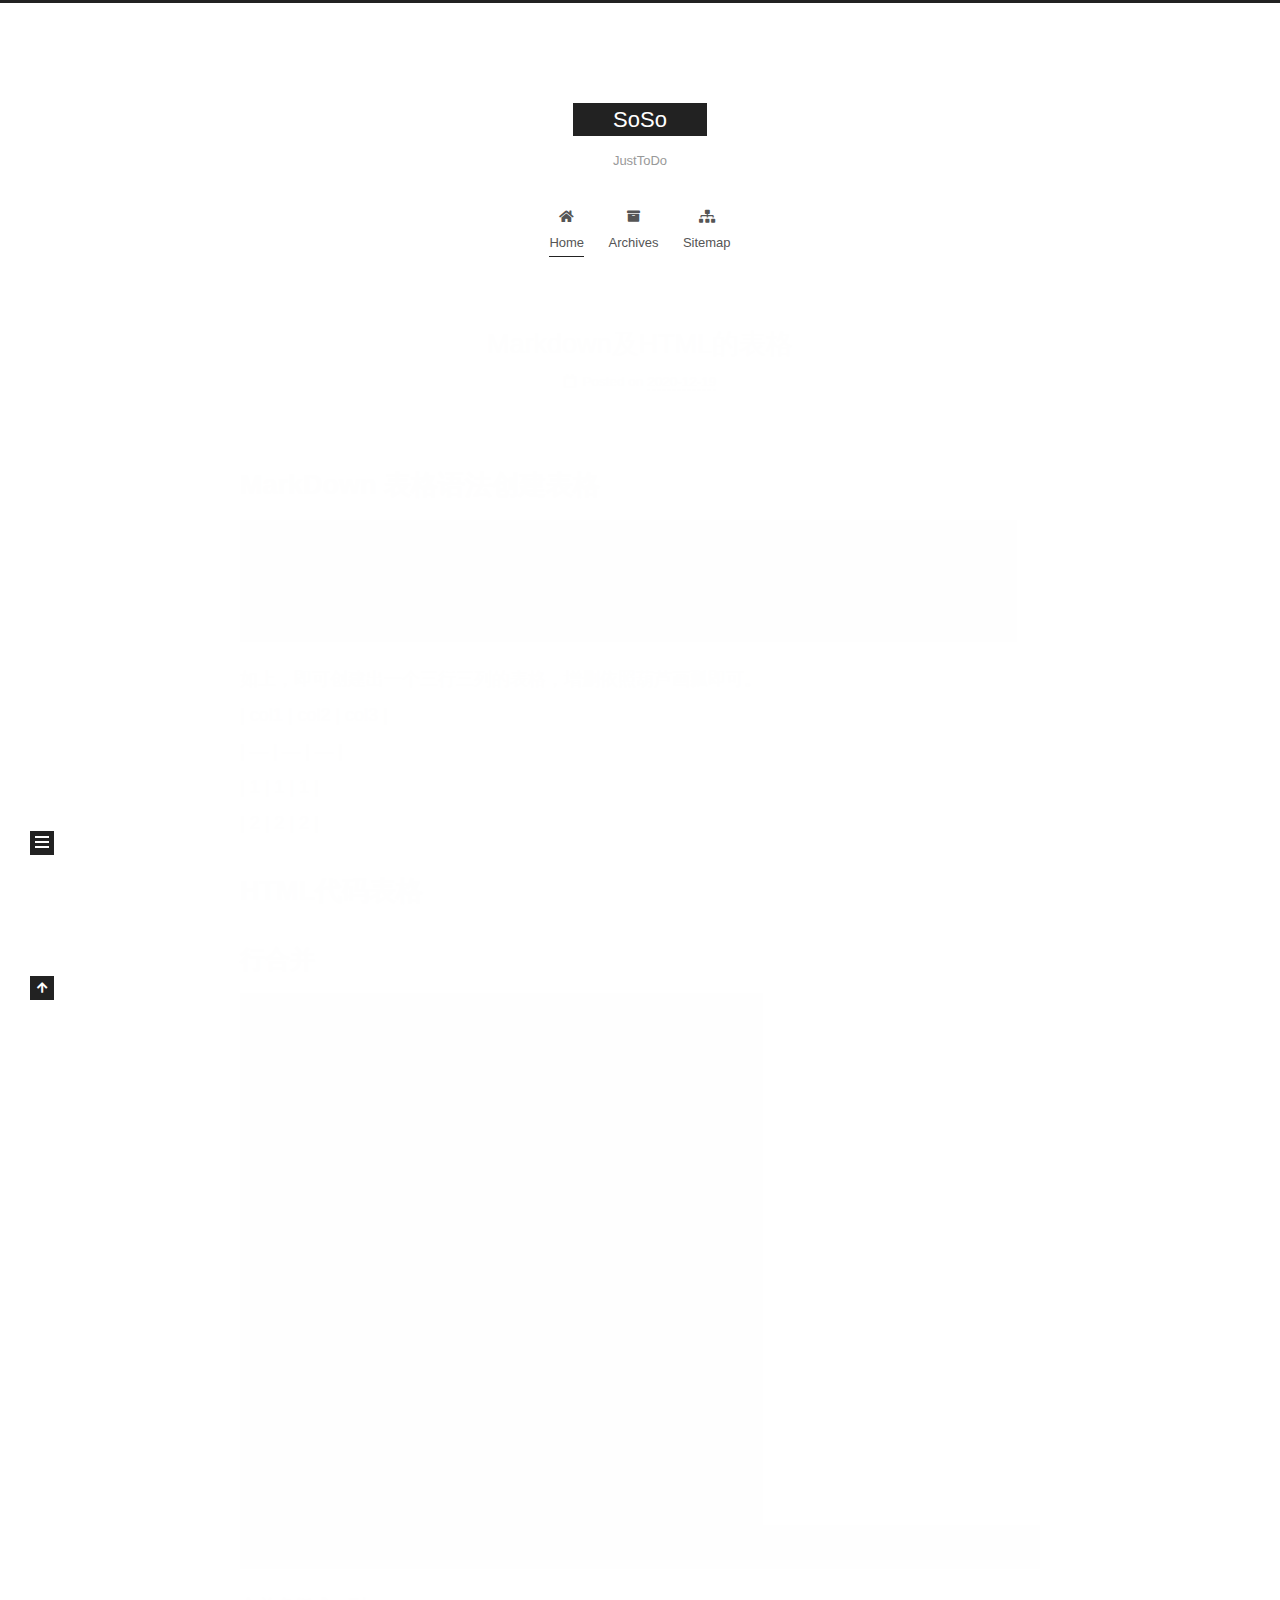
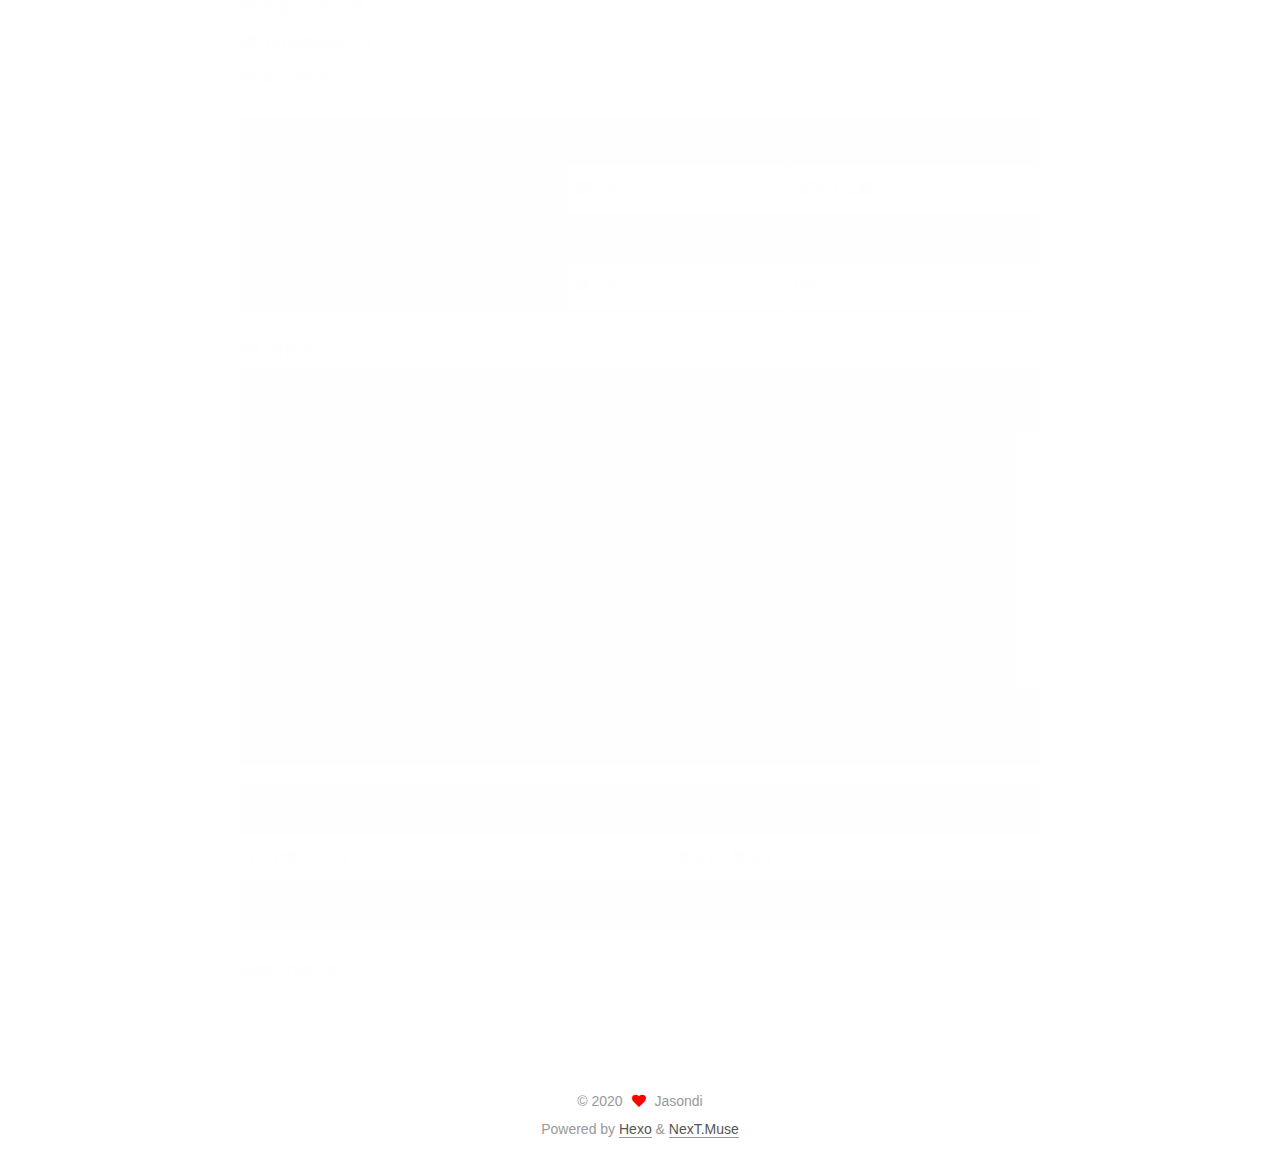
<file: index.html>
<!DOCTYPE html>
<html lang="en">
<head>
  <meta charset="UTF-8">
<meta name="viewport" content="width=device-width, initial-scale=1, maximum-scale=2">
<meta name="theme-color" content="#222">
<meta name="generator" content="Hexo 5.3.0">
  <link rel="apple-touch-icon" sizes="180x180" href="/images/apple-touch-icon-next.png">
  <link rel="icon" type="image/png" sizes="32x32" href="/images/favicon-32x32-next.png">
  <link rel="icon" type="image/png" sizes="16x16" href="/images/favicon-16x16-next.png">
  <link rel="mask-icon" href="/images/logo.svg" color="#222">

<link rel="stylesheet" href="/css/main.css">


<link rel="stylesheet" href="/lib/font-awesome/css/all.min.css">

<script id="hexo-configurations">
    var NexT = window.NexT || {};
    var CONFIG = {"hostname":"hexo.jasondi.xyz","root":"/","scheme":"Muse","version":"7.8.0","exturl":false,"sidebar":{"position":"left","display":"post","padding":18,"offset":12,"onmobile":false},"copycode":{"enable":false,"show_result":false,"style":null},"back2top":{"enable":true,"sidebar":false,"scrollpercent":false},"bookmark":{"enable":false,"color":"#222","save":"auto"},"fancybox":false,"mediumzoom":false,"lazyload":false,"pangu":false,"comments":{"style":"tabs","active":"gitalk","storage":true,"lazyload":false,"nav":null,"activeClass":"gitalk"},"algolia":{"hits":{"per_page":10},"labels":{"input_placeholder":"Search for Posts","hits_empty":"We didn't find any results for the search: ${query}","hits_stats":"${hits} results found in ${time} ms"}},"localsearch":{"enable":false,"trigger":"auto","top_n_per_article":1,"unescape":false,"preload":false},"motion":{"enable":true,"async":false,"transition":{"post_block":"fadeIn","post_header":"slideDownIn","post_body":"slideDownIn","coll_header":"slideLeftIn","sidebar":"slideUpIn"}}};
  </script>

  <meta property="og:type" content="website">
<meta property="og:title" content="SoSo">
<meta property="og:url" content="https://hexo.jasondi.xyz/index.html">
<meta property="og:site_name" content="SoSo">
<meta property="og:locale" content="en_US">
<meta property="article:author" content="Jasondi">
<meta name="twitter:card" content="summary">

<link rel="canonical" href="https://hexo.jasondi.xyz/">


<script id="page-configurations">
  // https://hexo.io/docs/variables.html
  CONFIG.page = {
    sidebar: "",
    isHome : true,
    isPost : false,
    lang   : 'en'
  };
</script>

  <title>SoSo</title>
  






  <noscript>
  <style>
  .use-motion .brand,
  .use-motion .menu-item,
  .sidebar-inner,
  .use-motion .post-block,
  .use-motion .pagination,
  .use-motion .comments,
  .use-motion .post-header,
  .use-motion .post-body,
  .use-motion .collection-header { opacity: initial; }

  .use-motion .site-title,
  .use-motion .site-subtitle {
    opacity: initial;
    top: initial;
  }

  .use-motion .logo-line-before i { left: initial; }
  .use-motion .logo-line-after i { right: initial; }
  </style>
</noscript>

</head>

<body itemscope itemtype="http://schema.org/WebPage">
  <div class="container use-motion">
    <div class="headband"></div>

    <header class="header" itemscope itemtype="http://schema.org/WPHeader">
      <div class="header-inner"><div class="site-brand-container">
  <div class="site-nav-toggle">
    <div class="toggle" aria-label="Toggle navigation bar">
      <span class="toggle-line toggle-line-first"></span>
      <span class="toggle-line toggle-line-middle"></span>
      <span class="toggle-line toggle-line-last"></span>
    </div>
  </div>

  <div class="site-meta">

    <a href="/" class="brand" rel="start">
      <span class="logo-line-before"><i></i></span>
      <h1 class="site-title">SoSo</h1>
      <span class="logo-line-after"><i></i></span>
    </a>
      <p class="site-subtitle" itemprop="description">JustToDo</p>
  </div>

  <div class="site-nav-right">
    <div class="toggle popup-trigger">
    </div>
  </div>
</div>




<nav class="site-nav">
  <ul id="menu" class="main-menu menu">
        <li class="menu-item menu-item-home">

    <a href="/" rel="section"><i class="fa fa-home fa-fw"></i>Home</a>

  </li>
        <li class="menu-item menu-item-archives">

    <a href="/archives/" rel="section"><i class="fa fa-archive fa-fw"></i>Archives</a>

  </li>
        <li class="menu-item menu-item-sitemap">

    <a href="/sitemap.xml" rel="section"><i class="fa fa-sitemap fa-fw"></i>Sitemap</a>

  </li>
  </ul>
</nav>




</div>
    </header>

    
  <div class="back-to-top">
    <i class="fa fa-arrow-up"></i>
    <span>0%</span>
  </div>


    <main class="main">
      <div class="main-inner">
        <div class="content-wrap">
          

          <div class="content index posts-expand">
            
      
  
  
  <article itemscope itemtype="http://schema.org/Article" class="post-block" lang="en">
    <link itemprop="mainEntityOfPage" href="https://hexo.jasondi.xyz/2020/12/19/Markdown%E5%8F%8AHTML%E7%9A%84%E8%A1%A8%E6%A0%BC/">

    <span hidden itemprop="author" itemscope itemtype="http://schema.org/Person">
      <meta itemprop="image" content="/images/avatar.gif">
      <meta itemprop="name" content="Jasondi">
      <meta itemprop="description" content="">
    </span>

    <span hidden itemprop="publisher" itemscope itemtype="http://schema.org/Organization">
      <meta itemprop="name" content="SoSo">
    </span>
      <header class="post-header">
        <h2 class="post-title" itemprop="name headline">
          
            <a href="/2020/12/19/Markdown%E5%8F%8AHTML%E7%9A%84%E8%A1%A8%E6%A0%BC/" class="post-title-link" itemprop="url">Markdown及HTML的表格</a>
        </h2>

        <div class="post-meta">
            <span class="post-meta-item">
              <span class="post-meta-item-icon">
                <i class="far fa-calendar"></i>
              </span>
              <span class="post-meta-item-text">Posted on</span>
              

              <time title="Created: 2020-12-19 17:04:37 / Modified: 17:18:45" itemprop="dateCreated datePublished" datetime="2020-12-19T17:04:37+08:00">2020-12-19</time>
            </span>

          

        </div>
      </header>

    
    
    
    <div class="post-body" itemprop="articleBody">

      
          <h1 id="MarkDown-表格语法创建表格"><a href="#MarkDown-表格语法创建表格" class="headerlink" title="MarkDown 表格语法创建表格"></a>MarkDown 表格语法创建表格</h1><figure class="highlight plain"><table><tr><td class="gutter"><pre><span class="line">1</span><br><span class="line">2</span><br><span class="line">3</span><br><span class="line">4</span><br></pre></td><td class="code"><pre><span class="line">| col1 | col2 | col3 |</span><br><span class="line">| --- | --- | --- |</span><br><span class="line">| 1 | 1 | 1 |</span><br><span class="line">| 2 | 2 | 2 |</span><br></pre></td></tr></table></figure>
<p>如上，即可创建出一个三行三列的表格，增删依照葫芦画瓢即可。<br>| col1 | col2 | col3 |<br>| — | — | — |<br>| 1 | 1 | 1 |<br>| 2 | 2 | 2 |</p>
<h1 id="HTML代码表格"><a href="#HTML代码表格" class="headerlink" title="HTML代码表格"></a>HTML代码表格</h1><h2 id="行合并"><a href="#行合并" class="headerlink" title="行合并"></a>行合并</h2><figure class="highlight plain"><table><tr><td class="gutter"><pre><span class="line">1</span><br><span class="line">2</span><br><span class="line">3</span><br><span class="line">4</span><br><span class="line">5</span><br><span class="line">6</span><br><span class="line">7</span><br><span class="line">8</span><br><span class="line">9</span><br><span class="line">10</span><br><span class="line">11</span><br><span class="line">12</span><br><span class="line">13</span><br><span class="line">14</span><br><span class="line">15</span><br><span class="line">16</span><br><span class="line">17</span><br><span class="line">18</span><br><span class="line">19</span><br><span class="line">20</span><br><span class="line">21</span><br><span class="line">22</span><br></pre></td><td class="code"><pre><span class="line">&lt;table&gt;</span><br><span class="line">    &lt;tr&gt;</span><br><span class="line">        &lt;td rowspan&#x3D;&quot;7&quot;&gt; 合并多行成一列：&lt;br &#x2F;&gt;</span><br><span class="line">            使用rowspan&#x3D;&quot;n&quot; &lt;br &#x2F;&gt;</span><br><span class="line">            跨 n 行合并&lt;br &#x2F;&gt;</span><br><span class="line">        &lt;&#x2F;td&gt;</span><br><span class="line">        &lt;td&gt;文件标识：&lt;&#x2F;td&gt;</span><br><span class="line">        &lt;td&gt;内容&lt;&#x2F;td&gt;</span><br><span class="line">    &lt;&#x2F;tr&gt;</span><br><span class="line">    &lt;tr&gt;</span><br><span class="line">        &lt;td&gt;第一行：&lt;&#x2F;td&gt;</span><br><span class="line">        &lt;td&gt;该写什么呢？&lt;&#x2F;td&gt;</span><br><span class="line">    &lt;&#x2F;tr&gt;</span><br><span class="line">    &lt;tr&gt;</span><br><span class="line">        &lt;td&gt;第二行：&lt;&#x2F;td&gt;</span><br><span class="line">        &lt;td&gt;随便写吧！&lt;&#x2F;td&gt;</span><br><span class="line">    &lt;&#x2F;tr&gt;</span><br><span class="line">    &lt;tr&gt;</span><br><span class="line">        &lt;td&gt;第三行：&lt;&#x2F;td&gt;</span><br><span class="line">        &lt;td&gt;OK了！&lt;&#x2F;td&gt;</span><br><span class="line">    &lt;&#x2F;tr&gt;</span><br><span class="line">&lt;&#x2F;table&gt;</span><br></pre></td></tr></table></figure>
<p>合并多行成一列：<br>使用rowspan=”n”<br>跨 n 行合并</p>
<table>
    <tr>
        <td rowspan="7"> 合并多行成一列：<br />
            使用rowspan="n" <br />
            跨 n 行合并<br />
        </td>
        <td>文件标识：</td>
        <td>内容</td>
    </tr>
    <tr>
        <td>第一行：</td>
        <td>该写什么呢？</td>
    </tr>
    <tr>
        <td>第二行：</td>
        <td>随便写吧！</td>
    </tr>
    <tr>
        <td>第三行：</td>
        <td>OK了！</td>
    </tr>
</table>
## 列合并
<figure class="highlight plain"><table><tr><td class="gutter"><pre><span class="line">1</span><br><span class="line">2</span><br><span class="line">3</span><br><span class="line">4</span><br><span class="line">5</span><br><span class="line">6</span><br><span class="line">7</span><br><span class="line">8</span><br><span class="line">9</span><br><span class="line">10</span><br><span class="line">11</span><br><span class="line">12</span><br><span class="line">13</span><br><span class="line">14</span><br><span class="line">15</span><br></pre></td><td class="code"><pre><span class="line">&lt;table&gt;</span><br><span class="line">    &lt;tr&gt;</span><br><span class="line">        &lt;td bgcolor&#x3D;#FF69B4&gt;第一列&lt;&#x2F;td&gt; </span><br><span class="line">        &lt;td&gt;第二列&lt;&#x2F;td&gt;</span><br><span class="line">        &lt;td&gt;第三列&lt;&#x2F;td&gt; </span><br><span class="line">   &lt;&#x2F;tr&gt;</span><br><span class="line">    &lt;tr&gt;</span><br><span class="line">        &lt;td colspan&#x3D;&quot;2&quot;bgcolor&#x3D;#7B68EE&gt;合并第1，2列&lt;&#x2F;td&gt;</span><br><span class="line">        &lt;td&gt;第2行，第3列&lt;&#x2F;td    </span><br><span class="line">    &lt;&#x2F;tr&gt;</span><br><span class="line">    &lt;tr&gt;</span><br><span class="line">        &lt;td colspan&#x3D;&quot;2&quot; bgcolor&#x3D;#ADFF2F&gt;合并第1，2列&lt;&#x2F;td&gt;</span><br><span class="line">        &lt;td&gt;第3行，第3列&lt;&#x2F;td    </span><br><span class="line">    &lt;&#x2F;tr&gt;</span><br><span class="line">&lt;&#x2F;table&gt;</span><br></pre></td></tr></table></figure>
<table>
    <tr>
        <td>第一列</td> 
        <td>第二列</td>
        <td>第三列</td> 
   </tr>
    <tr>
        <td colspan="2">合并第1，2列</td>
        <td>第2行，第3列</td    
    </tr>
    <tr>
        <td colspan="2">合并第1，2列</td>
        <td>第3行，第3列</td    
    </tr>
</table>
End Thanks！
      
    </div>

    
    
    
      <footer class="post-footer">
        <div class="post-eof"></div>
      </footer>
  </article>
  
  
  


  



          </div>
          

<script>
  window.addEventListener('tabs:register', () => {
    let { activeClass } = CONFIG.comments;
    if (CONFIG.comments.storage) {
      activeClass = localStorage.getItem('comments_active') || activeClass;
    }
    if (activeClass) {
      let activeTab = document.querySelector(`a[href="#comment-${activeClass}"]`);
      if (activeTab) {
        activeTab.click();
      }
    }
  });
  if (CONFIG.comments.storage) {
    window.addEventListener('tabs:click', event => {
      if (!event.target.matches('.tabs-comment .tab-content .tab-pane')) return;
      let commentClass = event.target.classList[1];
      localStorage.setItem('comments_active', commentClass);
    });
  }
</script>

        </div>
          
  
  <div class="toggle sidebar-toggle">
    <span class="toggle-line toggle-line-first"></span>
    <span class="toggle-line toggle-line-middle"></span>
    <span class="toggle-line toggle-line-last"></span>
  </div>

  <aside class="sidebar">
    <div class="sidebar-inner">

      <ul class="sidebar-nav motion-element">
        <li class="sidebar-nav-toc">
          Table of Contents
        </li>
        <li class="sidebar-nav-overview">
          Overview
        </li>
      </ul>

      <!--noindex-->
      <div class="post-toc-wrap sidebar-panel">
      </div>
      <!--/noindex-->

      <div class="site-overview-wrap sidebar-panel">
        <div class="site-author motion-element" itemprop="author" itemscope itemtype="http://schema.org/Person">
  <p class="site-author-name" itemprop="name">Jasondi</p>
  <div class="site-description" itemprop="description"></div>
</div>
<div class="site-state-wrap motion-element">
  <nav class="site-state">
      <div class="site-state-item site-state-posts">
          <a href="/archives/">
        
          <span class="site-state-item-count">1</span>
          <span class="site-state-item-name">posts</span>
        </a>
      </div>
      <div class="site-state-item site-state-tags">
        <span class="site-state-item-count">1</span>
        <span class="site-state-item-name">tags</span>
      </div>
  </nav>
</div>



      </div>

    </div>
  </aside>
  <div id="sidebar-dimmer"></div>


      </div>
    </main>

    <footer class="footer">
      <div class="footer-inner">
        

        

<div class="copyright">
  
  &copy; 
  <span itemprop="copyrightYear">2020</span>
  <span class="with-love">
    <i class="fa fa-heart"></i>
  </span>
  <span class="author" itemprop="copyrightHolder">Jasondi</span>
</div>
  <div class="powered-by">Powered by <a href="https://hexo.io/" class="theme-link" rel="noopener" target="_blank">Hexo</a> & <a href="https://muse.theme-next.org/" class="theme-link" rel="noopener" target="_blank">NexT.Muse</a>
  </div>

        








      </div>
    </footer>
  </div>

  
  <script src="/lib/anime.min.js"></script>
  <script src="/lib/velocity/velocity.min.js"></script>
  <script src="/lib/velocity/velocity.ui.min.js"></script>

<script src="/js/utils.js"></script>

<script src="/js/motion.js"></script>


<script src="/js/schemes/muse.js"></script>


<script src="/js/next-boot.js"></script>




  















  

  


</body>
</html>
</file>
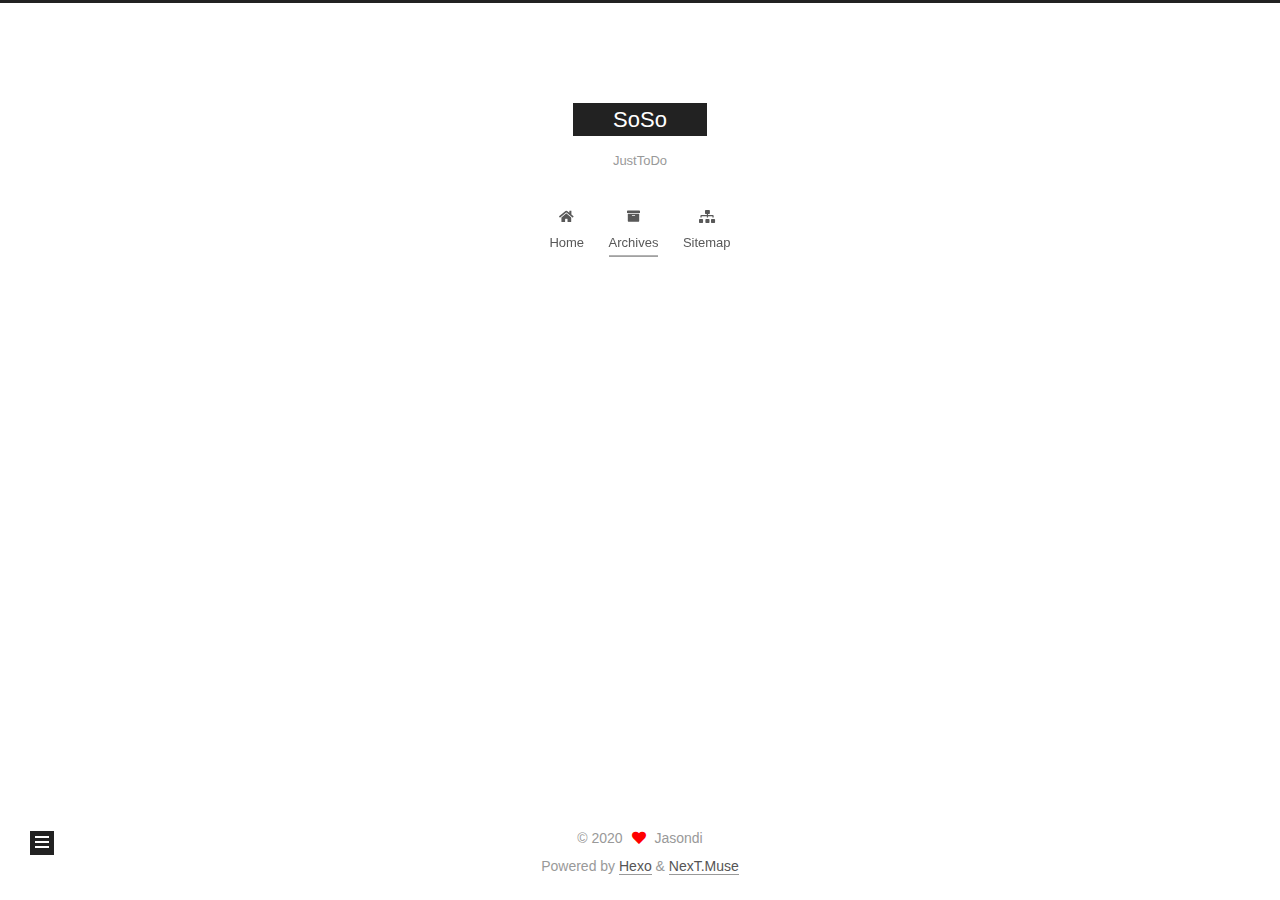
<file: archives/index.html>
<!DOCTYPE html>
<html lang="en">
<head>
  <meta charset="UTF-8">
<meta name="viewport" content="width=device-width, initial-scale=1, maximum-scale=2">
<meta name="theme-color" content="#222">
<meta name="generator" content="Hexo 5.3.0">
  <link rel="apple-touch-icon" sizes="180x180" href="/images/apple-touch-icon-next.png">
  <link rel="icon" type="image/png" sizes="32x32" href="/images/favicon-32x32-next.png">
  <link rel="icon" type="image/png" sizes="16x16" href="/images/favicon-16x16-next.png">
  <link rel="mask-icon" href="/images/logo.svg" color="#222">

<link rel="stylesheet" href="/css/main.css">


<link rel="stylesheet" href="/lib/font-awesome/css/all.min.css">

<script id="hexo-configurations">
    var NexT = window.NexT || {};
    var CONFIG = {"hostname":"hexo.jasondi.xyz","root":"/","scheme":"Muse","version":"7.8.0","exturl":false,"sidebar":{"position":"left","display":"post","padding":18,"offset":12,"onmobile":false},"copycode":{"enable":false,"show_result":false,"style":null},"back2top":{"enable":true,"sidebar":false,"scrollpercent":false},"bookmark":{"enable":false,"color":"#222","save":"auto"},"fancybox":false,"mediumzoom":false,"lazyload":false,"pangu":false,"comments":{"style":"tabs","active":"gitalk","storage":true,"lazyload":false,"nav":null,"activeClass":"gitalk"},"algolia":{"hits":{"per_page":10},"labels":{"input_placeholder":"Search for Posts","hits_empty":"We didn't find any results for the search: ${query}","hits_stats":"${hits} results found in ${time} ms"}},"localsearch":{"enable":false,"trigger":"auto","top_n_per_article":1,"unescape":false,"preload":false},"motion":{"enable":true,"async":false,"transition":{"post_block":"fadeIn","post_header":"slideDownIn","post_body":"slideDownIn","coll_header":"slideLeftIn","sidebar":"slideUpIn"}}};
  </script>

  <meta property="og:type" content="website">
<meta property="og:title" content="SoSo">
<meta property="og:url" content="https://hexo.jasondi.xyz/archives/index.html">
<meta property="og:site_name" content="SoSo">
<meta property="og:locale" content="en_US">
<meta property="article:author" content="Jasondi">
<meta name="twitter:card" content="summary">

<link rel="canonical" href="https://hexo.jasondi.xyz/archives/">


<script id="page-configurations">
  // https://hexo.io/docs/variables.html
  CONFIG.page = {
    sidebar: "",
    isHome : false,
    isPost : false,
    lang   : 'en'
  };
</script>

  <title>Archive | SoSo</title>
  






  <noscript>
  <style>
  .use-motion .brand,
  .use-motion .menu-item,
  .sidebar-inner,
  .use-motion .post-block,
  .use-motion .pagination,
  .use-motion .comments,
  .use-motion .post-header,
  .use-motion .post-body,
  .use-motion .collection-header { opacity: initial; }

  .use-motion .site-title,
  .use-motion .site-subtitle {
    opacity: initial;
    top: initial;
  }

  .use-motion .logo-line-before i { left: initial; }
  .use-motion .logo-line-after i { right: initial; }
  </style>
</noscript>

</head>

<body itemscope itemtype="http://schema.org/WebPage">
  <div class="container use-motion">
    <div class="headband"></div>

    <header class="header" itemscope itemtype="http://schema.org/WPHeader">
      <div class="header-inner"><div class="site-brand-container">
  <div class="site-nav-toggle">
    <div class="toggle" aria-label="Toggle navigation bar">
      <span class="toggle-line toggle-line-first"></span>
      <span class="toggle-line toggle-line-middle"></span>
      <span class="toggle-line toggle-line-last"></span>
    </div>
  </div>

  <div class="site-meta">

    <a href="/" class="brand" rel="start">
      <span class="logo-line-before"><i></i></span>
      <h1 class="site-title">SoSo</h1>
      <span class="logo-line-after"><i></i></span>
    </a>
      <p class="site-subtitle" itemprop="description">JustToDo</p>
  </div>

  <div class="site-nav-right">
    <div class="toggle popup-trigger">
    </div>
  </div>
</div>




<nav class="site-nav">
  <ul id="menu" class="main-menu menu">
        <li class="menu-item menu-item-home">

    <a href="/" rel="section"><i class="fa fa-home fa-fw"></i>Home</a>

  </li>
        <li class="menu-item menu-item-archives">

    <a href="/archives/" rel="section"><i class="fa fa-archive fa-fw"></i>Archives</a>

  </li>
        <li class="menu-item menu-item-sitemap">

    <a href="/sitemap.xml" rel="section"><i class="fa fa-sitemap fa-fw"></i>Sitemap</a>

  </li>
  </ul>
</nav>




</div>
    </header>

    
  <div class="back-to-top">
    <i class="fa fa-arrow-up"></i>
    <span>0%</span>
  </div>


    <main class="main">
      <div class="main-inner">
        <div class="content-wrap">
          

          <div class="content archive">
            

  
  
  
  <div class="post-block">
    <div class="posts-collapse">
      <div class="collection-title">
        <span class="collection-header">Um..! 1 post. Keep on posting.</span>
      </div>

      
    <div class="collection-year">
      <span class="collection-header">2020</span>
    </div>

  <article itemscope itemtype="http://schema.org/Article">
    <header class="post-header">

      <div class="post-meta">
        <time itemprop="dateCreated"
              datetime="2020-12-19T17:04:37+08:00"
              content="2020-12-19">
          12-19
        </time>
      </div>

      <div class="post-title">
          <a class="post-title-link" href="/2020/12/19/Markdown%E5%8F%8AHTML%E7%9A%84%E8%A1%A8%E6%A0%BC/" itemprop="url">
            <span itemprop="name">Markdown及HTML的表格</span>
          </a>
      </div>

    </header>
  </article>


    </div>
  </div>
  
  
  

  



          </div>
          

<script>
  window.addEventListener('tabs:register', () => {
    let { activeClass } = CONFIG.comments;
    if (CONFIG.comments.storage) {
      activeClass = localStorage.getItem('comments_active') || activeClass;
    }
    if (activeClass) {
      let activeTab = document.querySelector(`a[href="#comment-${activeClass}"]`);
      if (activeTab) {
        activeTab.click();
      }
    }
  });
  if (CONFIG.comments.storage) {
    window.addEventListener('tabs:click', event => {
      if (!event.target.matches('.tabs-comment .tab-content .tab-pane')) return;
      let commentClass = event.target.classList[1];
      localStorage.setItem('comments_active', commentClass);
    });
  }
</script>

        </div>
          
  
  <div class="toggle sidebar-toggle">
    <span class="toggle-line toggle-line-first"></span>
    <span class="toggle-line toggle-line-middle"></span>
    <span class="toggle-line toggle-line-last"></span>
  </div>

  <aside class="sidebar">
    <div class="sidebar-inner">

      <ul class="sidebar-nav motion-element">
        <li class="sidebar-nav-toc">
          Table of Contents
        </li>
        <li class="sidebar-nav-overview">
          Overview
        </li>
      </ul>

      <!--noindex-->
      <div class="post-toc-wrap sidebar-panel">
      </div>
      <!--/noindex-->

      <div class="site-overview-wrap sidebar-panel">
        <div class="site-author motion-element" itemprop="author" itemscope itemtype="http://schema.org/Person">
  <p class="site-author-name" itemprop="name">Jasondi</p>
  <div class="site-description" itemprop="description"></div>
</div>
<div class="site-state-wrap motion-element">
  <nav class="site-state">
      <div class="site-state-item site-state-posts">
          <a href="/archives/">
        
          <span class="site-state-item-count">1</span>
          <span class="site-state-item-name">posts</span>
        </a>
      </div>
      <div class="site-state-item site-state-tags">
        <span class="site-state-item-count">1</span>
        <span class="site-state-item-name">tags</span>
      </div>
  </nav>
</div>



      </div>

    </div>
  </aside>
  <div id="sidebar-dimmer"></div>


      </div>
    </main>

    <footer class="footer">
      <div class="footer-inner">
        

        

<div class="copyright">
  
  &copy; 
  <span itemprop="copyrightYear">2020</span>
  <span class="with-love">
    <i class="fa fa-heart"></i>
  </span>
  <span class="author" itemprop="copyrightHolder">Jasondi</span>
</div>
  <div class="powered-by">Powered by <a href="https://hexo.io/" class="theme-link" rel="noopener" target="_blank">Hexo</a> & <a href="https://muse.theme-next.org/" class="theme-link" rel="noopener" target="_blank">NexT.Muse</a>
  </div>

        








      </div>
    </footer>
  </div>

  
  <script src="/lib/anime.min.js"></script>
  <script src="/lib/velocity/velocity.min.js"></script>
  <script src="/lib/velocity/velocity.ui.min.js"></script>

<script src="/js/utils.js"></script>

<script src="/js/motion.js"></script>


<script src="/js/schemes/muse.js"></script>


<script src="/js/next-boot.js"></script>




  















  

  


</body>
</html>
</file>
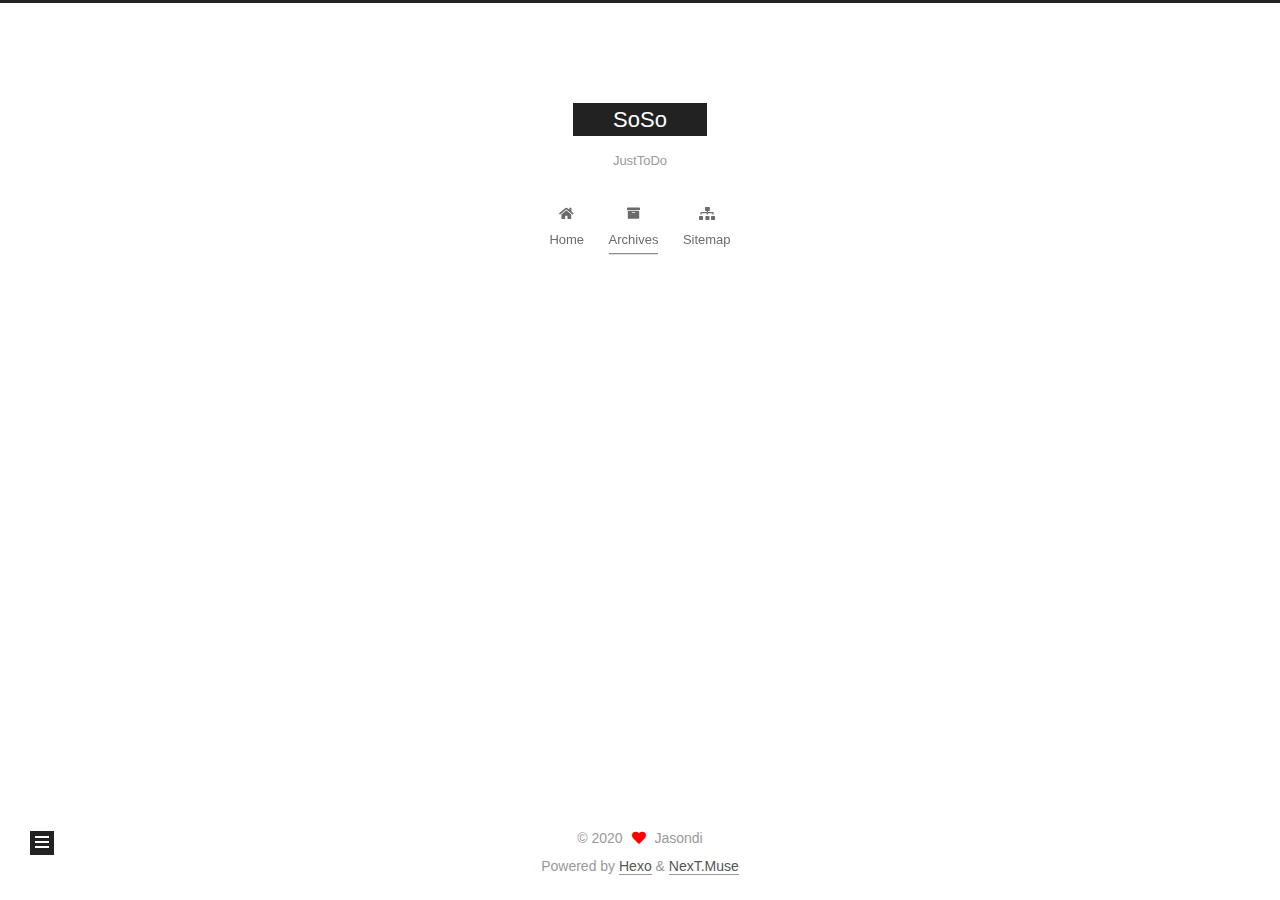
<file: archives/2020/index.html>
<!DOCTYPE html>
<html lang="en">
<head>
  <meta charset="UTF-8">
<meta name="viewport" content="width=device-width, initial-scale=1, maximum-scale=2">
<meta name="theme-color" content="#222">
<meta name="generator" content="Hexo 5.3.0">
  <link rel="apple-touch-icon" sizes="180x180" href="/images/apple-touch-icon-next.png">
  <link rel="icon" type="image/png" sizes="32x32" href="/images/favicon-32x32-next.png">
  <link rel="icon" type="image/png" sizes="16x16" href="/images/favicon-16x16-next.png">
  <link rel="mask-icon" href="/images/logo.svg" color="#222">

<link rel="stylesheet" href="/css/main.css">


<link rel="stylesheet" href="/lib/font-awesome/css/all.min.css">

<script id="hexo-configurations">
    var NexT = window.NexT || {};
    var CONFIG = {"hostname":"hexo.jasondi.xyz","root":"/","scheme":"Muse","version":"7.8.0","exturl":false,"sidebar":{"position":"left","display":"post","padding":18,"offset":12,"onmobile":false},"copycode":{"enable":false,"show_result":false,"style":null},"back2top":{"enable":true,"sidebar":false,"scrollpercent":false},"bookmark":{"enable":false,"color":"#222","save":"auto"},"fancybox":false,"mediumzoom":false,"lazyload":false,"pangu":false,"comments":{"style":"tabs","active":"gitalk","storage":true,"lazyload":false,"nav":null,"activeClass":"gitalk"},"algolia":{"hits":{"per_page":10},"labels":{"input_placeholder":"Search for Posts","hits_empty":"We didn't find any results for the search: ${query}","hits_stats":"${hits} results found in ${time} ms"}},"localsearch":{"enable":false,"trigger":"auto","top_n_per_article":1,"unescape":false,"preload":false},"motion":{"enable":true,"async":false,"transition":{"post_block":"fadeIn","post_header":"slideDownIn","post_body":"slideDownIn","coll_header":"slideLeftIn","sidebar":"slideUpIn"}}};
  </script>

  <meta property="og:type" content="website">
<meta property="og:title" content="SoSo">
<meta property="og:url" content="https://hexo.jasondi.xyz/archives/2020/index.html">
<meta property="og:site_name" content="SoSo">
<meta property="og:locale" content="en_US">
<meta property="article:author" content="Jasondi">
<meta name="twitter:card" content="summary">

<link rel="canonical" href="https://hexo.jasondi.xyz/archives/2020/">


<script id="page-configurations">
  // https://hexo.io/docs/variables.html
  CONFIG.page = {
    sidebar: "",
    isHome : false,
    isPost : false,
    lang   : 'en'
  };
</script>

  <title>Archive | SoSo</title>
  






  <noscript>
  <style>
  .use-motion .brand,
  .use-motion .menu-item,
  .sidebar-inner,
  .use-motion .post-block,
  .use-motion .pagination,
  .use-motion .comments,
  .use-motion .post-header,
  .use-motion .post-body,
  .use-motion .collection-header { opacity: initial; }

  .use-motion .site-title,
  .use-motion .site-subtitle {
    opacity: initial;
    top: initial;
  }

  .use-motion .logo-line-before i { left: initial; }
  .use-motion .logo-line-after i { right: initial; }
  </style>
</noscript>

</head>

<body itemscope itemtype="http://schema.org/WebPage">
  <div class="container use-motion">
    <div class="headband"></div>

    <header class="header" itemscope itemtype="http://schema.org/WPHeader">
      <div class="header-inner"><div class="site-brand-container">
  <div class="site-nav-toggle">
    <div class="toggle" aria-label="Toggle navigation bar">
      <span class="toggle-line toggle-line-first"></span>
      <span class="toggle-line toggle-line-middle"></span>
      <span class="toggle-line toggle-line-last"></span>
    </div>
  </div>

  <div class="site-meta">

    <a href="/" class="brand" rel="start">
      <span class="logo-line-before"><i></i></span>
      <h1 class="site-title">SoSo</h1>
      <span class="logo-line-after"><i></i></span>
    </a>
      <p class="site-subtitle" itemprop="description">JustToDo</p>
  </div>

  <div class="site-nav-right">
    <div class="toggle popup-trigger">
    </div>
  </div>
</div>




<nav class="site-nav">
  <ul id="menu" class="main-menu menu">
        <li class="menu-item menu-item-home">

    <a href="/" rel="section"><i class="fa fa-home fa-fw"></i>Home</a>

  </li>
        <li class="menu-item menu-item-archives">

    <a href="/archives/" rel="section"><i class="fa fa-archive fa-fw"></i>Archives</a>

  </li>
        <li class="menu-item menu-item-sitemap">

    <a href="/sitemap.xml" rel="section"><i class="fa fa-sitemap fa-fw"></i>Sitemap</a>

  </li>
  </ul>
</nav>




</div>
    </header>

    
  <div class="back-to-top">
    <i class="fa fa-arrow-up"></i>
    <span>0%</span>
  </div>


    <main class="main">
      <div class="main-inner">
        <div class="content-wrap">
          

          <div class="content archive">
            

  
  
  
  <div class="post-block">
    <div class="posts-collapse">
      <div class="collection-title">
        <span class="collection-header">Um..! 1 post. Keep on posting.</span>
      </div>

      
    <div class="collection-year">
      <span class="collection-header">2020</span>
    </div>

  <article itemscope itemtype="http://schema.org/Article">
    <header class="post-header">

      <div class="post-meta">
        <time itemprop="dateCreated"
              datetime="2020-12-19T17:04:37+08:00"
              content="2020-12-19">
          12-19
        </time>
      </div>

      <div class="post-title">
          <a class="post-title-link" href="/2020/12/19/Markdown%E5%8F%8AHTML%E7%9A%84%E8%A1%A8%E6%A0%BC/" itemprop="url">
            <span itemprop="name">Markdown及HTML的表格</span>
          </a>
      </div>

    </header>
  </article>


    </div>
  </div>
  
  
  

  



          </div>
          

<script>
  window.addEventListener('tabs:register', () => {
    let { activeClass } = CONFIG.comments;
    if (CONFIG.comments.storage) {
      activeClass = localStorage.getItem('comments_active') || activeClass;
    }
    if (activeClass) {
      let activeTab = document.querySelector(`a[href="#comment-${activeClass}"]`);
      if (activeTab) {
        activeTab.click();
      }
    }
  });
  if (CONFIG.comments.storage) {
    window.addEventListener('tabs:click', event => {
      if (!event.target.matches('.tabs-comment .tab-content .tab-pane')) return;
      let commentClass = event.target.classList[1];
      localStorage.setItem('comments_active', commentClass);
    });
  }
</script>

        </div>
          
  
  <div class="toggle sidebar-toggle">
    <span class="toggle-line toggle-line-first"></span>
    <span class="toggle-line toggle-line-middle"></span>
    <span class="toggle-line toggle-line-last"></span>
  </div>

  <aside class="sidebar">
    <div class="sidebar-inner">

      <ul class="sidebar-nav motion-element">
        <li class="sidebar-nav-toc">
          Table of Contents
        </li>
        <li class="sidebar-nav-overview">
          Overview
        </li>
      </ul>

      <!--noindex-->
      <div class="post-toc-wrap sidebar-panel">
      </div>
      <!--/noindex-->

      <div class="site-overview-wrap sidebar-panel">
        <div class="site-author motion-element" itemprop="author" itemscope itemtype="http://schema.org/Person">
  <p class="site-author-name" itemprop="name">Jasondi</p>
  <div class="site-description" itemprop="description"></div>
</div>
<div class="site-state-wrap motion-element">
  <nav class="site-state">
      <div class="site-state-item site-state-posts">
          <a href="/archives/">
        
          <span class="site-state-item-count">1</span>
          <span class="site-state-item-name">posts</span>
        </a>
      </div>
      <div class="site-state-item site-state-tags">
        <span class="site-state-item-count">1</span>
        <span class="site-state-item-name">tags</span>
      </div>
  </nav>
</div>



      </div>

    </div>
  </aside>
  <div id="sidebar-dimmer"></div>


      </div>
    </main>

    <footer class="footer">
      <div class="footer-inner">
        

        

<div class="copyright">
  
  &copy; 
  <span itemprop="copyrightYear">2020</span>
  <span class="with-love">
    <i class="fa fa-heart"></i>
  </span>
  <span class="author" itemprop="copyrightHolder">Jasondi</span>
</div>
  <div class="powered-by">Powered by <a href="https://hexo.io/" class="theme-link" rel="noopener" target="_blank">Hexo</a> & <a href="https://muse.theme-next.org/" class="theme-link" rel="noopener" target="_blank">NexT.Muse</a>
  </div>

        








      </div>
    </footer>
  </div>

  
  <script src="/lib/anime.min.js"></script>
  <script src="/lib/velocity/velocity.min.js"></script>
  <script src="/lib/velocity/velocity.ui.min.js"></script>

<script src="/js/utils.js"></script>

<script src="/js/motion.js"></script>


<script src="/js/schemes/muse.js"></script>


<script src="/js/next-boot.js"></script>




  















  

  


</body>
</html>
</file>
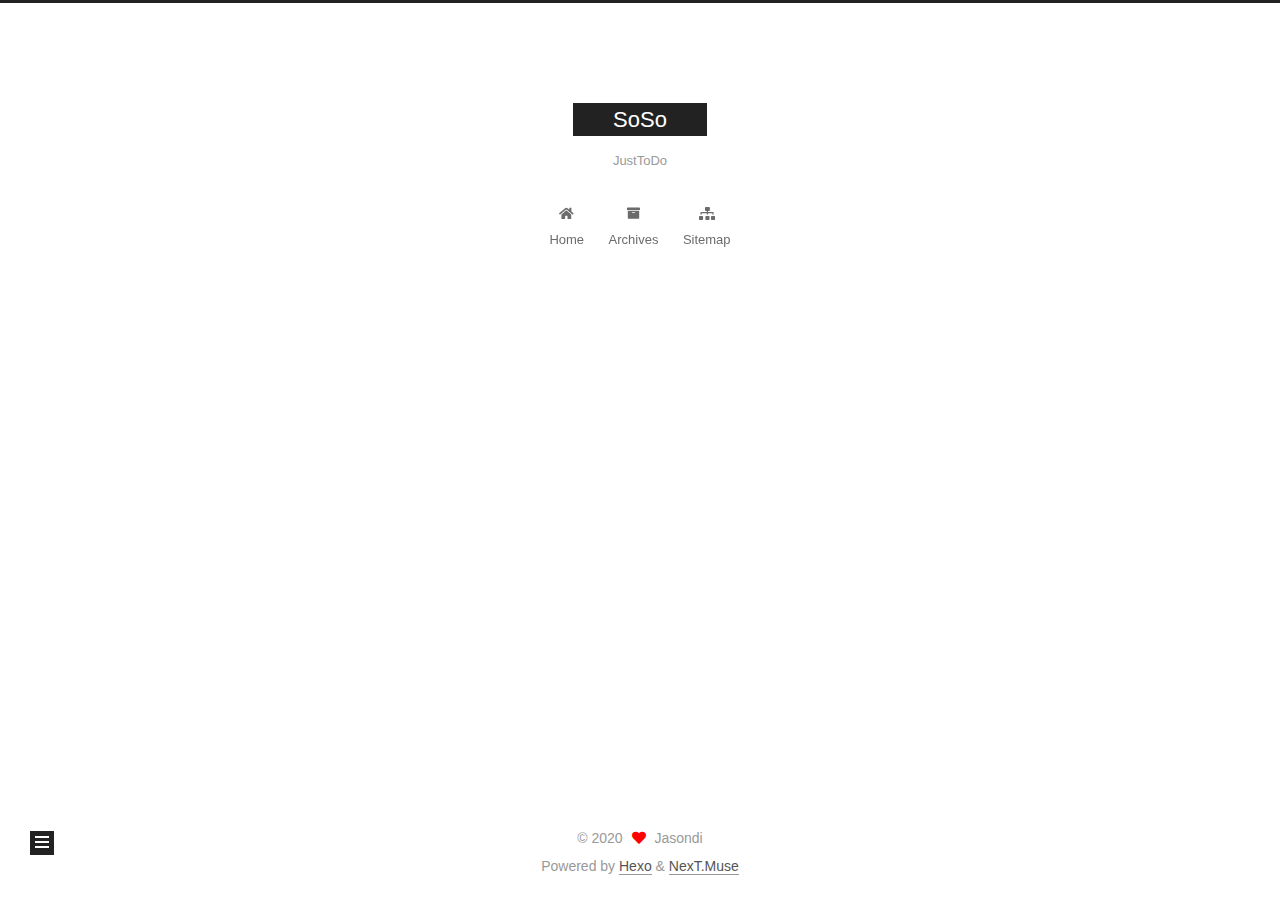
<file: tags/Markdown/index.html>
<!DOCTYPE html>
<html lang="en">
<head>
  <meta charset="UTF-8">
<meta name="viewport" content="width=device-width, initial-scale=1, maximum-scale=2">
<meta name="theme-color" content="#222">
<meta name="generator" content="Hexo 5.3.0">
  <link rel="apple-touch-icon" sizes="180x180" href="/images/apple-touch-icon-next.png">
  <link rel="icon" type="image/png" sizes="32x32" href="/images/favicon-32x32-next.png">
  <link rel="icon" type="image/png" sizes="16x16" href="/images/favicon-16x16-next.png">
  <link rel="mask-icon" href="/images/logo.svg" color="#222">

<link rel="stylesheet" href="/css/main.css">


<link rel="stylesheet" href="/lib/font-awesome/css/all.min.css">

<script id="hexo-configurations">
    var NexT = window.NexT || {};
    var CONFIG = {"hostname":"hexo.jasondi.xyz","root":"/","scheme":"Muse","version":"7.8.0","exturl":false,"sidebar":{"position":"left","display":"post","padding":18,"offset":12,"onmobile":false},"copycode":{"enable":false,"show_result":false,"style":null},"back2top":{"enable":true,"sidebar":false,"scrollpercent":false},"bookmark":{"enable":false,"color":"#222","save":"auto"},"fancybox":false,"mediumzoom":false,"lazyload":false,"pangu":false,"comments":{"style":"tabs","active":"gitalk","storage":true,"lazyload":false,"nav":null,"activeClass":"gitalk"},"algolia":{"hits":{"per_page":10},"labels":{"input_placeholder":"Search for Posts","hits_empty":"We didn't find any results for the search: ${query}","hits_stats":"${hits} results found in ${time} ms"}},"localsearch":{"enable":false,"trigger":"auto","top_n_per_article":1,"unescape":false,"preload":false},"motion":{"enable":true,"async":false,"transition":{"post_block":"fadeIn","post_header":"slideDownIn","post_body":"slideDownIn","coll_header":"slideLeftIn","sidebar":"slideUpIn"}}};
  </script>

  <meta property="og:type" content="website">
<meta property="og:title" content="SoSo">
<meta property="og:url" content="https://hexo.jasondi.xyz/tags/Markdown/index.html">
<meta property="og:site_name" content="SoSo">
<meta property="og:locale" content="en_US">
<meta property="article:author" content="Jasondi">
<meta name="twitter:card" content="summary">

<link rel="canonical" href="https://hexo.jasondi.xyz/tags/Markdown/">


<script id="page-configurations">
  // https://hexo.io/docs/variables.html
  CONFIG.page = {
    sidebar: "",
    isHome : false,
    isPost : false,
    lang   : 'en'
  };
</script>

  <title>Tag: Markdown | SoSo</title>
  






  <noscript>
  <style>
  .use-motion .brand,
  .use-motion .menu-item,
  .sidebar-inner,
  .use-motion .post-block,
  .use-motion .pagination,
  .use-motion .comments,
  .use-motion .post-header,
  .use-motion .post-body,
  .use-motion .collection-header { opacity: initial; }

  .use-motion .site-title,
  .use-motion .site-subtitle {
    opacity: initial;
    top: initial;
  }

  .use-motion .logo-line-before i { left: initial; }
  .use-motion .logo-line-after i { right: initial; }
  </style>
</noscript>

</head>

<body itemscope itemtype="http://schema.org/WebPage">
  <div class="container use-motion">
    <div class="headband"></div>

    <header class="header" itemscope itemtype="http://schema.org/WPHeader">
      <div class="header-inner"><div class="site-brand-container">
  <div class="site-nav-toggle">
    <div class="toggle" aria-label="Toggle navigation bar">
      <span class="toggle-line toggle-line-first"></span>
      <span class="toggle-line toggle-line-middle"></span>
      <span class="toggle-line toggle-line-last"></span>
    </div>
  </div>

  <div class="site-meta">

    <a href="/" class="brand" rel="start">
      <span class="logo-line-before"><i></i></span>
      <h1 class="site-title">SoSo</h1>
      <span class="logo-line-after"><i></i></span>
    </a>
      <p class="site-subtitle" itemprop="description">JustToDo</p>
  </div>

  <div class="site-nav-right">
    <div class="toggle popup-trigger">
    </div>
  </div>
</div>




<nav class="site-nav">
  <ul id="menu" class="main-menu menu">
        <li class="menu-item menu-item-home">

    <a href="/" rel="section"><i class="fa fa-home fa-fw"></i>Home</a>

  </li>
        <li class="menu-item menu-item-archives">

    <a href="/archives/" rel="section"><i class="fa fa-archive fa-fw"></i>Archives</a>

  </li>
        <li class="menu-item menu-item-sitemap">

    <a href="/sitemap.xml" rel="section"><i class="fa fa-sitemap fa-fw"></i>Sitemap</a>

  </li>
  </ul>
</nav>




</div>
    </header>

    
  <div class="back-to-top">
    <i class="fa fa-arrow-up"></i>
    <span>0%</span>
  </div>


    <main class="main">
      <div class="main-inner">
        <div class="content-wrap">
          

          <div class="content tag">
            

  
  
  
  <div class="post-block">
    <div class="posts-collapse">
      <div class="collection-title">
        <h2 class="collection-header">Markdown
          <small>Tag</small>
        </h2>
      </div>

      
    <div class="collection-year">
      <span class="collection-header">2020</span>
    </div>

  <article itemscope itemtype="http://schema.org/Article">
    <header class="post-header">

      <div class="post-meta">
        <time itemprop="dateCreated"
              datetime="2020-12-19T17:04:37+08:00"
              content="2020-12-19">
          12-19
        </time>
      </div>

      <div class="post-title">
          <a class="post-title-link" href="/2020/12/19/Markdown%E5%8F%8AHTML%E7%9A%84%E8%A1%A8%E6%A0%BC/" itemprop="url">
            <span itemprop="name">Markdown及HTML的表格</span>
          </a>
      </div>

    </header>
  </article>

    </div>
  </div>
  
  
  

  



          </div>
          

<script>
  window.addEventListener('tabs:register', () => {
    let { activeClass } = CONFIG.comments;
    if (CONFIG.comments.storage) {
      activeClass = localStorage.getItem('comments_active') || activeClass;
    }
    if (activeClass) {
      let activeTab = document.querySelector(`a[href="#comment-${activeClass}"]`);
      if (activeTab) {
        activeTab.click();
      }
    }
  });
  if (CONFIG.comments.storage) {
    window.addEventListener('tabs:click', event => {
      if (!event.target.matches('.tabs-comment .tab-content .tab-pane')) return;
      let commentClass = event.target.classList[1];
      localStorage.setItem('comments_active', commentClass);
    });
  }
</script>

        </div>
          
  
  <div class="toggle sidebar-toggle">
    <span class="toggle-line toggle-line-first"></span>
    <span class="toggle-line toggle-line-middle"></span>
    <span class="toggle-line toggle-line-last"></span>
  </div>

  <aside class="sidebar">
    <div class="sidebar-inner">

      <ul class="sidebar-nav motion-element">
        <li class="sidebar-nav-toc">
          Table of Contents
        </li>
        <li class="sidebar-nav-overview">
          Overview
        </li>
      </ul>

      <!--noindex-->
      <div class="post-toc-wrap sidebar-panel">
      </div>
      <!--/noindex-->

      <div class="site-overview-wrap sidebar-panel">
        <div class="site-author motion-element" itemprop="author" itemscope itemtype="http://schema.org/Person">
  <p class="site-author-name" itemprop="name">Jasondi</p>
  <div class="site-description" itemprop="description"></div>
</div>
<div class="site-state-wrap motion-element">
  <nav class="site-state">
      <div class="site-state-item site-state-posts">
          <a href="/archives/">
        
          <span class="site-state-item-count">1</span>
          <span class="site-state-item-name">posts</span>
        </a>
      </div>
      <div class="site-state-item site-state-tags">
        <span class="site-state-item-count">1</span>
        <span class="site-state-item-name">tags</span>
      </div>
  </nav>
</div>



      </div>

    </div>
  </aside>
  <div id="sidebar-dimmer"></div>


      </div>
    </main>

    <footer class="footer">
      <div class="footer-inner">
        

        

<div class="copyright">
  
  &copy; 
  <span itemprop="copyrightYear">2020</span>
  <span class="with-love">
    <i class="fa fa-heart"></i>
  </span>
  <span class="author" itemprop="copyrightHolder">Jasondi</span>
</div>
  <div class="powered-by">Powered by <a href="https://hexo.io/" class="theme-link" rel="noopener" target="_blank">Hexo</a> & <a href="https://muse.theme-next.org/" class="theme-link" rel="noopener" target="_blank">NexT.Muse</a>
  </div>

        








      </div>
    </footer>
  </div>

  
  <script src="/lib/anime.min.js"></script>
  <script src="/lib/velocity/velocity.min.js"></script>
  <script src="/lib/velocity/velocity.ui.min.js"></script>

<script src="/js/utils.js"></script>

<script src="/js/motion.js"></script>


<script src="/js/schemes/muse.js"></script>


<script src="/js/next-boot.js"></script>




  















  

  


</body>
</html>
</file>
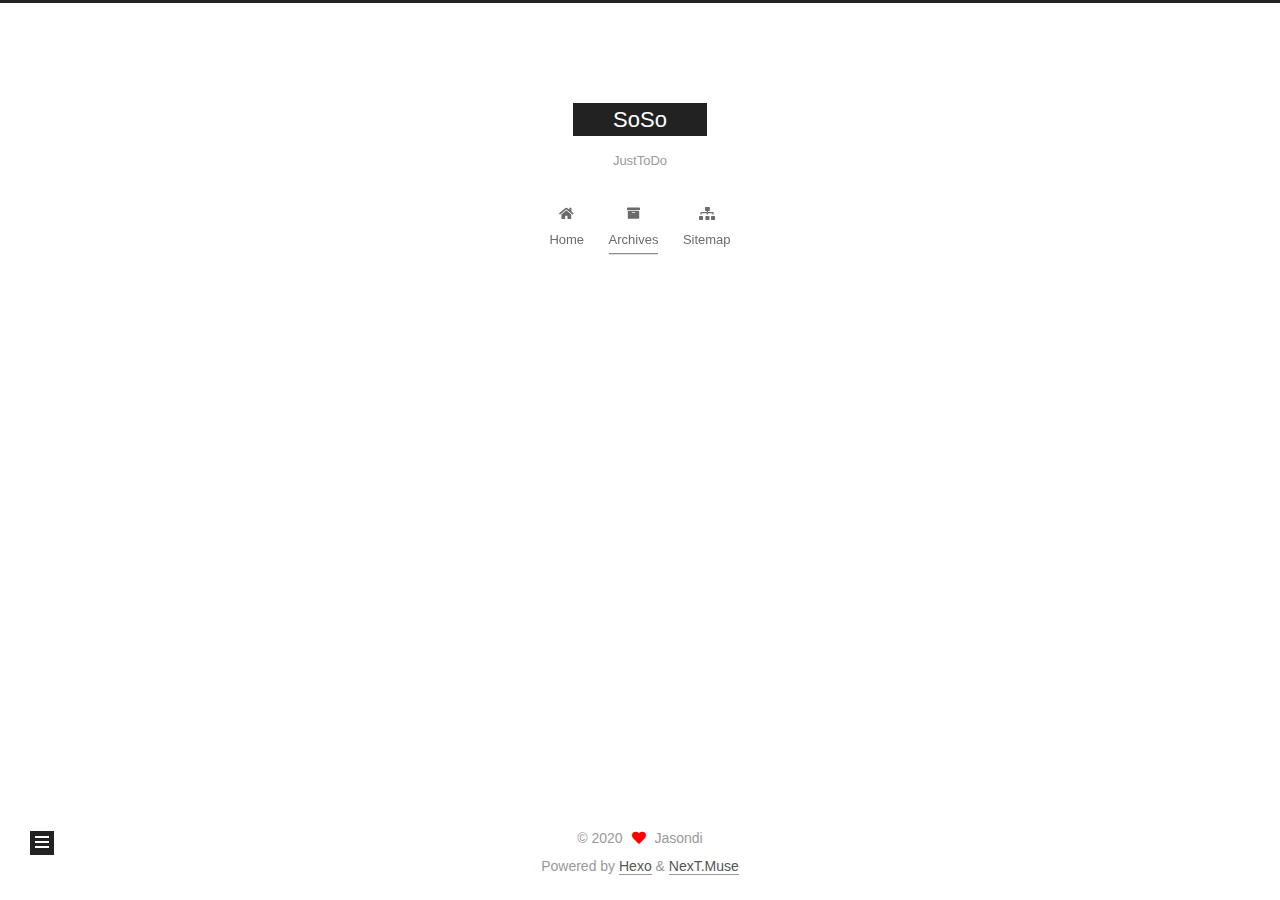
<file: archives/2020/12/index.html>
<!DOCTYPE html>
<html lang="en">
<head>
  <meta charset="UTF-8">
<meta name="viewport" content="width=device-width, initial-scale=1, maximum-scale=2">
<meta name="theme-color" content="#222">
<meta name="generator" content="Hexo 5.3.0">
  <link rel="apple-touch-icon" sizes="180x180" href="/images/apple-touch-icon-next.png">
  <link rel="icon" type="image/png" sizes="32x32" href="/images/favicon-32x32-next.png">
  <link rel="icon" type="image/png" sizes="16x16" href="/images/favicon-16x16-next.png">
  <link rel="mask-icon" href="/images/logo.svg" color="#222">

<link rel="stylesheet" href="/css/main.css">


<link rel="stylesheet" href="/lib/font-awesome/css/all.min.css">

<script id="hexo-configurations">
    var NexT = window.NexT || {};
    var CONFIG = {"hostname":"hexo.jasondi.xyz","root":"/","scheme":"Muse","version":"7.8.0","exturl":false,"sidebar":{"position":"left","display":"post","padding":18,"offset":12,"onmobile":false},"copycode":{"enable":false,"show_result":false,"style":null},"back2top":{"enable":true,"sidebar":false,"scrollpercent":false},"bookmark":{"enable":false,"color":"#222","save":"auto"},"fancybox":false,"mediumzoom":false,"lazyload":false,"pangu":false,"comments":{"style":"tabs","active":"gitalk","storage":true,"lazyload":false,"nav":null,"activeClass":"gitalk"},"algolia":{"hits":{"per_page":10},"labels":{"input_placeholder":"Search for Posts","hits_empty":"We didn't find any results for the search: ${query}","hits_stats":"${hits} results found in ${time} ms"}},"localsearch":{"enable":false,"trigger":"auto","top_n_per_article":1,"unescape":false,"preload":false},"motion":{"enable":true,"async":false,"transition":{"post_block":"fadeIn","post_header":"slideDownIn","post_body":"slideDownIn","coll_header":"slideLeftIn","sidebar":"slideUpIn"}}};
  </script>

  <meta property="og:type" content="website">
<meta property="og:title" content="SoSo">
<meta property="og:url" content="https://hexo.jasondi.xyz/archives/2020/12/index.html">
<meta property="og:site_name" content="SoSo">
<meta property="og:locale" content="en_US">
<meta property="article:author" content="Jasondi">
<meta name="twitter:card" content="summary">

<link rel="canonical" href="https://hexo.jasondi.xyz/archives/2020/12/">


<script id="page-configurations">
  // https://hexo.io/docs/variables.html
  CONFIG.page = {
    sidebar: "",
    isHome : false,
    isPost : false,
    lang   : 'en'
  };
</script>

  <title>Archive | SoSo</title>
  






  <noscript>
  <style>
  .use-motion .brand,
  .use-motion .menu-item,
  .sidebar-inner,
  .use-motion .post-block,
  .use-motion .pagination,
  .use-motion .comments,
  .use-motion .post-header,
  .use-motion .post-body,
  .use-motion .collection-header { opacity: initial; }

  .use-motion .site-title,
  .use-motion .site-subtitle {
    opacity: initial;
    top: initial;
  }

  .use-motion .logo-line-before i { left: initial; }
  .use-motion .logo-line-after i { right: initial; }
  </style>
</noscript>

</head>

<body itemscope itemtype="http://schema.org/WebPage">
  <div class="container use-motion">
    <div class="headband"></div>

    <header class="header" itemscope itemtype="http://schema.org/WPHeader">
      <div class="header-inner"><div class="site-brand-container">
  <div class="site-nav-toggle">
    <div class="toggle" aria-label="Toggle navigation bar">
      <span class="toggle-line toggle-line-first"></span>
      <span class="toggle-line toggle-line-middle"></span>
      <span class="toggle-line toggle-line-last"></span>
    </div>
  </div>

  <div class="site-meta">

    <a href="/" class="brand" rel="start">
      <span class="logo-line-before"><i></i></span>
      <h1 class="site-title">SoSo</h1>
      <span class="logo-line-after"><i></i></span>
    </a>
      <p class="site-subtitle" itemprop="description">JustToDo</p>
  </div>

  <div class="site-nav-right">
    <div class="toggle popup-trigger">
    </div>
  </div>
</div>




<nav class="site-nav">
  <ul id="menu" class="main-menu menu">
        <li class="menu-item menu-item-home">

    <a href="/" rel="section"><i class="fa fa-home fa-fw"></i>Home</a>

  </li>
        <li class="menu-item menu-item-archives">

    <a href="/archives/" rel="section"><i class="fa fa-archive fa-fw"></i>Archives</a>

  </li>
        <li class="menu-item menu-item-sitemap">

    <a href="/sitemap.xml" rel="section"><i class="fa fa-sitemap fa-fw"></i>Sitemap</a>

  </li>
  </ul>
</nav>




</div>
    </header>

    
  <div class="back-to-top">
    <i class="fa fa-arrow-up"></i>
    <span>0%</span>
  </div>


    <main class="main">
      <div class="main-inner">
        <div class="content-wrap">
          

          <div class="content archive">
            

  
  
  
  <div class="post-block">
    <div class="posts-collapse">
      <div class="collection-title">
        <span class="collection-header">Um..! 1 post. Keep on posting.</span>
      </div>

      
    <div class="collection-year">
      <span class="collection-header">2020</span>
    </div>

  <article itemscope itemtype="http://schema.org/Article">
    <header class="post-header">

      <div class="post-meta">
        <time itemprop="dateCreated"
              datetime="2020-12-19T17:04:37+08:00"
              content="2020-12-19">
          12-19
        </time>
      </div>

      <div class="post-title">
          <a class="post-title-link" href="/2020/12/19/Markdown%E5%8F%8AHTML%E7%9A%84%E8%A1%A8%E6%A0%BC/" itemprop="url">
            <span itemprop="name">Markdown及HTML的表格</span>
          </a>
      </div>

    </header>
  </article>


    </div>
  </div>
  
  
  

  



          </div>
          

<script>
  window.addEventListener('tabs:register', () => {
    let { activeClass } = CONFIG.comments;
    if (CONFIG.comments.storage) {
      activeClass = localStorage.getItem('comments_active') || activeClass;
    }
    if (activeClass) {
      let activeTab = document.querySelector(`a[href="#comment-${activeClass}"]`);
      if (activeTab) {
        activeTab.click();
      }
    }
  });
  if (CONFIG.comments.storage) {
    window.addEventListener('tabs:click', event => {
      if (!event.target.matches('.tabs-comment .tab-content .tab-pane')) return;
      let commentClass = event.target.classList[1];
      localStorage.setItem('comments_active', commentClass);
    });
  }
</script>

        </div>
          
  
  <div class="toggle sidebar-toggle">
    <span class="toggle-line toggle-line-first"></span>
    <span class="toggle-line toggle-line-middle"></span>
    <span class="toggle-line toggle-line-last"></span>
  </div>

  <aside class="sidebar">
    <div class="sidebar-inner">

      <ul class="sidebar-nav motion-element">
        <li class="sidebar-nav-toc">
          Table of Contents
        </li>
        <li class="sidebar-nav-overview">
          Overview
        </li>
      </ul>

      <!--noindex-->
      <div class="post-toc-wrap sidebar-panel">
      </div>
      <!--/noindex-->

      <div class="site-overview-wrap sidebar-panel">
        <div class="site-author motion-element" itemprop="author" itemscope itemtype="http://schema.org/Person">
  <p class="site-author-name" itemprop="name">Jasondi</p>
  <div class="site-description" itemprop="description"></div>
</div>
<div class="site-state-wrap motion-element">
  <nav class="site-state">
      <div class="site-state-item site-state-posts">
          <a href="/archives/">
        
          <span class="site-state-item-count">1</span>
          <span class="site-state-item-name">posts</span>
        </a>
      </div>
      <div class="site-state-item site-state-tags">
        <span class="site-state-item-count">1</span>
        <span class="site-state-item-name">tags</span>
      </div>
  </nav>
</div>



      </div>

    </div>
  </aside>
  <div id="sidebar-dimmer"></div>


      </div>
    </main>

    <footer class="footer">
      <div class="footer-inner">
        

        

<div class="copyright">
  
  &copy; 
  <span itemprop="copyrightYear">2020</span>
  <span class="with-love">
    <i class="fa fa-heart"></i>
  </span>
  <span class="author" itemprop="copyrightHolder">Jasondi</span>
</div>
  <div class="powered-by">Powered by <a href="https://hexo.io/" class="theme-link" rel="noopener" target="_blank">Hexo</a> & <a href="https://muse.theme-next.org/" class="theme-link" rel="noopener" target="_blank">NexT.Muse</a>
  </div>

        








      </div>
    </footer>
  </div>

  
  <script src="/lib/anime.min.js"></script>
  <script src="/lib/velocity/velocity.min.js"></script>
  <script src="/lib/velocity/velocity.ui.min.js"></script>

<script src="/js/utils.js"></script>

<script src="/js/motion.js"></script>


<script src="/js/schemes/muse.js"></script>


<script src="/js/next-boot.js"></script>




  















  

  


</body>
</html>
</file>
<file: css/main.css>
:root {
  --body-bg-color: #fff;
  --content-bg-color: #fff;
  --card-bg-color: #f5f5f5;
  --text-color: #555;
  --blockquote-color: #666;
  --link-color: #555;
  --link-hover-color: #222;
  --brand-color: #fff;
  --brand-hover-color: #fff;
  --table-row-odd-bg-color: #f9f9f9;
  --table-row-hover-bg-color: #f5f5f5;
  --menu-item-bg-color: #f5f5f5;
  --btn-default-bg: #222;
  --btn-default-color: #fff;
  --btn-default-border-color: #222;
  --btn-default-hover-bg: #fff;
  --btn-default-hover-color: #222;
  --btn-default-hover-border-color: #222;
}
html {
  line-height: 1.15; /* 1 */
  -webkit-text-size-adjust: 100%; /* 2 */
}
body {
  margin: 0;
}
main {
  display: block;
}
h1 {
  font-size: 2em;
  margin: 0.67em 0;
}
hr {
  box-sizing: content-box; /* 1 */
  height: 0; /* 1 */
  overflow: visible; /* 2 */
}
pre {
  font-family: monospace, monospace; /* 1 */
  font-size: 1em; /* 2 */
}
a {
  background: transparent;
}
abbr[title] {
  border-bottom: none; /* 1 */
  text-decoration: underline; /* 2 */
  text-decoration: underline dotted; /* 2 */
}
b,
strong {
  font-weight: bolder;
}
code,
kbd,
samp {
  font-family: monospace, monospace; /* 1 */
  font-size: 1em; /* 2 */
}
small {
  font-size: 80%;
}
sub,
sup {
  font-size: 75%;
  line-height: 0;
  position: relative;
  vertical-align: baseline;
}
sub {
  bottom: -0.25em;
}
sup {
  top: -0.5em;
}
img {
  border-style: none;
}
button,
input,
optgroup,
select,
textarea {
  font-family: inherit; /* 1 */
  font-size: 100%; /* 1 */
  line-height: 1.15; /* 1 */
  margin: 0; /* 2 */
}
button,
input {
/* 1 */
  overflow: visible;
}
button,
select {
/* 1 */
  text-transform: none;
}
button,
[type='button'],
[type='reset'],
[type='submit'] {
  -webkit-appearance: button;
}
button::-moz-focus-inner,
[type='button']::-moz-focus-inner,
[type='reset']::-moz-focus-inner,
[type='submit']::-moz-focus-inner {
  border-style: none;
  padding: 0;
}
button:-moz-focusring,
[type='button']:-moz-focusring,
[type='reset']:-moz-focusring,
[type='submit']:-moz-focusring {
  outline: 1px dotted ButtonText;
}
fieldset {
  padding: 0.35em 0.75em 0.625em;
}
legend {
  box-sizing: border-box; /* 1 */
  color: inherit; /* 2 */
  display: table; /* 1 */
  max-width: 100%; /* 1 */
  padding: 0; /* 3 */
  white-space: normal; /* 1 */
}
progress {
  vertical-align: baseline;
}
textarea {
  overflow: auto;
}
[type='checkbox'],
[type='radio'] {
  box-sizing: border-box; /* 1 */
  padding: 0; /* 2 */
}
[type='number']::-webkit-inner-spin-button,
[type='number']::-webkit-outer-spin-button {
  height: auto;
}
[type='search'] {
  outline-offset: -2px; /* 2 */
  -webkit-appearance: textfield; /* 1 */
}
[type='search']::-webkit-search-decoration {
  -webkit-appearance: none;
}
::-webkit-file-upload-button {
  font: inherit; /* 2 */
  -webkit-appearance: button; /* 1 */
}
details {
  display: block;
}
summary {
  display: list-item;
}
template {
  display: none;
}
[hidden] {
  display: none;
}
::selection {
  background: #262a30;
  color: #eee;
}
html,
body {
  height: 100%;
}
body {
  background: var(--body-bg-color);
  color: var(--text-color);
  font-family: 'Lato', "PingFang SC", "Microsoft YaHei", sans-serif;
  font-size: 1em;
  line-height: 2;
}
@media (max-width: 991px) {
  body {
    padding-left: 0 !important;
    padding-right: 0 !important;
  }
}
h1,
h2,
h3,
h4,
h5,
h6 {
  font-family: 'Lato', "PingFang SC", "Microsoft YaHei", sans-serif;
  font-weight: bold;
  line-height: 1.5;
  margin: 20px 0 15px;
}
h1 {
  font-size: 1.5em;
}
h2 {
  font-size: 1.375em;
}
h3 {
  font-size: 1.25em;
}
h4 {
  font-size: 1.125em;
}
h5 {
  font-size: 1em;
}
h6 {
  font-size: 0.875em;
}
p {
  margin: 0 0 20px 0;
}
a,
span.exturl {
  border-bottom: 1px solid #999;
  color: var(--link-color);
  outline: 0;
  text-decoration: none;
  overflow-wrap: break-word;
  word-wrap: break-word;
  cursor: pointer;
}
a:hover,
span.exturl:hover {
  border-bottom-color: var(--link-hover-color);
  color: var(--link-hover-color);
}
iframe,
img,
video {
  display: block;
  margin-left: auto;
  margin-right: auto;
  max-width: 100%;
}
hr {
  background-image: repeating-linear-gradient(-45deg, #ddd, #ddd 4px, transparent 4px, transparent 8px);
  border: 0;
  height: 3px;
  margin: 40px 0;
}
blockquote {
  border-left: 4px solid #ddd;
  color: var(--blockquote-color);
  margin: 0;
  padding: 0 15px;
}
blockquote cite::before {
  content: '-';
  padding: 0 5px;
}
dt {
  font-weight: bold;
}
dd {
  margin: 0;
  padding: 0;
}
kbd {
  background-color: #f5f5f5;
  background-image: linear-gradient(#eee, #fff, #eee);
  border: 1px solid #ccc;
  border-radius: 0.2em;
  box-shadow: 0.1em 0.1em 0.2em rgba(0,0,0,0.1);
  color: #555;
  font-family: inherit;
  padding: 0.1em 0.3em;
  white-space: nowrap;
}
.table-container {
  overflow: auto;
}
table {
  border-collapse: collapse;
  border-spacing: 0;
  font-size: 0.875em;
  margin: 0 0 20px 0;
  width: 100%;
}
tbody tr:nth-of-type(odd) {
  background: var(--table-row-odd-bg-color);
}
tbody tr:hover {
  background: var(--table-row-hover-bg-color);
}
caption,
th,
td {
  font-weight: normal;
  padding: 8px;
  vertical-align: middle;
}
th,
td {
  border: 1px solid #ddd;
  border-bottom: 3px solid #ddd;
}
th {
  font-weight: 700;
  padding-bottom: 10px;
}
td {
  border-bottom-width: 1px;
}
.btn {
  background: var(--btn-default-bg);
  border: 2px solid var(--btn-default-border-color);
  border-radius: 0;
  color: var(--btn-default-color);
  display: inline-block;
  font-size: 0.875em;
  line-height: 2;
  padding: 0 20px;
  text-decoration: none;
  transition-property: background-color;
  transition-delay: 0s;
  transition-duration: 0.2s;
  transition-timing-function: ease-in-out;
}
.btn:hover {
  background: var(--btn-default-hover-bg);
  border-color: var(--btn-default-hover-border-color);
  color: var(--btn-default-hover-color);
}
.btn + .btn {
  margin: 0 0 8px 8px;
}
.btn .fa-fw {
  text-align: left;
  width: 1.285714285714286em;
}
.toggle {
  line-height: 0;
}
.toggle .toggle-line {
  background: #fff;
  display: inline-block;
  height: 2px;
  left: 0;
  position: relative;
  top: 0;
  transition: all 0.4s;
  vertical-align: top;
  width: 100%;
}
.toggle .toggle-line:not(:first-child) {
  margin-top: 3px;
}
.toggle.toggle-arrow .toggle-line-first {
  left: 50%;
  top: 2px;
  transform: rotate(45deg);
  width: 50%;
}
.toggle.toggle-arrow .toggle-line-middle {
  left: 2px;
  width: 90%;
}
.toggle.toggle-arrow .toggle-line-last {
  left: 50%;
  top: -2px;
  transform: rotate(-45deg);
  width: 50%;
}
.toggle.toggle-close .toggle-line-first {
  transform: rotate(-45deg);
  top: 5px;
}
.toggle.toggle-close .toggle-line-middle {
  opacity: 0;
}
.toggle.toggle-close .toggle-line-last {
  transform: rotate(45deg);
  top: -5px;
}
.highlight,
pre {
  background: #f7f7f7;
  color: #4d4d4c;
  line-height: 1.6;
  margin: 0 auto 20px;
}
pre,
code {
  font-family: consolas, Menlo, monospace, "PingFang SC", "Microsoft YaHei";
}
code {
  background: #eee;
  border-radius: 3px;
  color: #555;
  padding: 2px 4px;
  overflow-wrap: break-word;
  word-wrap: break-word;
}
.highlight *::selection {
  background: #d6d6d6;
}
.highlight pre {
  border: 0;
  margin: 0;
  padding: 10px 0;
}
.highlight table {
  border: 0;
  margin: 0;
  width: auto;
}
.highlight td {
  border: 0;
  padding: 0;
}
.highlight figcaption {
  background: #eff2f3;
  color: #4d4d4c;
  display: flex;
  font-size: 0.875em;
  justify-content: space-between;
  line-height: 1.2;
  padding: 0.5em;
}
.highlight figcaption a {
  color: #4d4d4c;
}
.highlight figcaption a:hover {
  border-bottom-color: #4d4d4c;
}
.highlight .gutter {
  -moz-user-select: none;
  -ms-user-select: none;
  -webkit-user-select: none;
  user-select: none;
}
.highlight .gutter pre {
  background: #eff2f3;
  color: #869194;
  padding-left: 10px;
  padding-right: 10px;
  text-align: right;
}
.highlight .code pre {
  background: #f7f7f7;
  padding-left: 10px;
  width: 100%;
}
.gist table {
  width: auto;
}
.gist table td {
  border: 0;
}
pre {
  overflow: auto;
  padding: 10px;
}
pre code {
  background: none;
  color: #4d4d4c;
  font-size: 0.875em;
  padding: 0;
  text-shadow: none;
}
pre .deletion {
  background: #fdd;
}
pre .addition {
  background: #dfd;
}
pre .meta {
  color: #eab700;
  -moz-user-select: none;
  -ms-user-select: none;
  -webkit-user-select: none;
  user-select: none;
}
pre .comment {
  color: #8e908c;
}
pre .variable,
pre .attribute,
pre .tag,
pre .name,
pre .regexp,
pre .ruby .constant,
pre .xml .tag .title,
pre .xml .pi,
pre .xml .doctype,
pre .html .doctype,
pre .css .id,
pre .css .class,
pre .css .pseudo {
  color: #c82829;
}
pre .number,
pre .preprocessor,
pre .built_in,
pre .builtin-name,
pre .literal,
pre .params,
pre .constant,
pre .command {
  color: #f5871f;
}
pre .ruby .class .title,
pre .css .rules .attribute,
pre .string,
pre .symbol,
pre .value,
pre .inheritance,
pre .header,
pre .ruby .symbol,
pre .xml .cdata,
pre .special,
pre .formula {
  color: #718c00;
}
pre .title,
pre .css .hexcolor {
  color: #3e999f;
}
pre .function,
pre .python .decorator,
pre .python .title,
pre .ruby .function .title,
pre .ruby .title .keyword,
pre .perl .sub,
pre .javascript .title,
pre .coffeescript .title {
  color: #4271ae;
}
pre .keyword,
pre .javascript .function {
  color: #8959a8;
}
.blockquote-center {
  border-left: none;
  margin: 40px 0;
  padding: 0;
  position: relative;
  text-align: center;
}
.blockquote-center .fa {
  display: block;
  opacity: 0.6;
  position: absolute;
  width: 100%;
}
.blockquote-center .fa-quote-left {
  border-top: 1px solid #ccc;
  text-align: left;
  top: -20px;
}
.blockquote-center .fa-quote-right {
  border-bottom: 1px solid #ccc;
  text-align: right;
  bottom: -20px;
}
.blockquote-center p,
.blockquote-center div {
  text-align: center;
}
.post-body .group-picture img {
  margin: 0 auto;
  padding: 0 3px;
}
.group-picture-row {
  margin-bottom: 6px;
  overflow: hidden;
}
.group-picture-column {
  float: left;
  margin-bottom: 10px;
}
.post-body .label {
  color: #555;
  display: inline;
  padding: 0 2px;
}
.post-body .label.default {
  background: #f0f0f0;
}
.post-body .label.primary {
  background: #efe6f7;
}
.post-body .label.info {
  background: #e5f2f8;
}
.post-body .label.success {
  background: #e7f4e9;
}
.post-body .label.warning {
  background: #fcf6e1;
}
.post-body .label.danger {
  background: #fae8eb;
}
.post-body .tabs {
  margin-bottom: 20px;
}
.post-body .tabs,
.tabs-comment {
  display: block;
  padding-top: 10px;
  position: relative;
}
.post-body .tabs ul.nav-tabs,
.tabs-comment ul.nav-tabs {
  display: flex;
  flex-wrap: wrap;
  margin: 0;
  margin-bottom: -1px;
  padding: 0;
}
@media (max-width: 413px) {
  .post-body .tabs ul.nav-tabs,
  .tabs-comment ul.nav-tabs {
    display: block;
    margin-bottom: 5px;
  }
}
.post-body .tabs ul.nav-tabs li.tab,
.tabs-comment ul.nav-tabs li.tab {
  border-bottom: 1px solid #ddd;
  border-left: 1px solid transparent;
  border-right: 1px solid transparent;
  border-top: 3px solid transparent;
  flex-grow: 1;
  list-style-type: none;
  border-radius: 0 0 0 0;
}
@media (max-width: 413px) {
  .post-body .tabs ul.nav-tabs li.tab,
  .tabs-comment ul.nav-tabs li.tab {
    border-bottom: 1px solid transparent;
    border-left: 3px solid transparent;
    border-right: 1px solid transparent;
    border-top: 1px solid transparent;
  }
}
@media (max-width: 413px) {
  .post-body .tabs ul.nav-tabs li.tab,
  .tabs-comment ul.nav-tabs li.tab {
    border-radius: 0;
  }
}
.post-body .tabs ul.nav-tabs li.tab a,
.tabs-comment ul.nav-tabs li.tab a {
  border-bottom: initial;
  display: block;
  line-height: 1.8;
  outline: 0;
  padding: 0.25em 0.75em;
  text-align: center;
  transition-delay: 0s;
  transition-duration: 0.2s;
  transition-timing-function: ease-out;
}
.post-body .tabs ul.nav-tabs li.tab a i,
.tabs-comment ul.nav-tabs li.tab a i {
  width: 1.285714285714286em;
}
.post-body .tabs ul.nav-tabs li.tab.active,
.tabs-comment ul.nav-tabs li.tab.active {
  border-bottom: 1px solid transparent;
  border-left: 1px solid #ddd;
  border-right: 1px solid #ddd;
  border-top: 3px solid #fc6423;
}
@media (max-width: 413px) {
  .post-body .tabs ul.nav-tabs li.tab.active,
  .tabs-comment ul.nav-tabs li.tab.active {
    border-bottom: 1px solid #ddd;
    border-left: 3px solid #fc6423;
    border-right: 1px solid #ddd;
    border-top: 1px solid #ddd;
  }
}
.post-body .tabs ul.nav-tabs li.tab.active a,
.tabs-comment ul.nav-tabs li.tab.active a {
  color: var(--link-color);
  cursor: default;
}
.post-body .tabs .tab-content .tab-pane,
.tabs-comment .tab-content .tab-pane {
  border: 1px solid #ddd;
  border-top: 0;
  padding: 20px 20px 0 20px;
  border-radius: 0;
}
.post-body .tabs .tab-content .tab-pane:not(.active),
.tabs-comment .tab-content .tab-pane:not(.active) {
  display: none;
}
.post-body .tabs .tab-content .tab-pane.active,
.tabs-comment .tab-content .tab-pane.active {
  display: block;
}
.post-body .tabs .tab-content .tab-pane.active:nth-of-type(1),
.tabs-comment .tab-content .tab-pane.active:nth-of-type(1) {
  border-radius: 0 0 0 0;
}
@media (max-width: 413px) {
  .post-body .tabs .tab-content .tab-pane.active:nth-of-type(1),
  .tabs-comment .tab-content .tab-pane.active:nth-of-type(1) {
    border-radius: 0;
  }
}
.post-body .note {
  border-radius: 3px;
  margin-bottom: 20px;
  padding: 1em;
  position: relative;
  border: 1px solid #eee;
  border-left-width: 5px;
}
.post-body .note h2,
.post-body .note h3,
.post-body .note h4,
.post-body .note h5,
.post-body .note h6 {
  margin-top: 0;
  border-bottom: initial;
  margin-bottom: 0;
  padding-top: 0;
}
.post-body .note p:first-child,
.post-body .note ul:first-child,
.post-body .note ol:first-child,
.post-body .note table:first-child,
.post-body .note pre:first-child,
.post-body .note blockquote:first-child,
.post-body .note img:first-child {
  margin-top: 0;
}
.post-body .note p:last-child,
.post-body .note ul:last-child,
.post-body .note ol:last-child,
.post-body .note table:last-child,
.post-body .note pre:last-child,
.post-body .note blockquote:last-child,
.post-body .note img:last-child {
  margin-bottom: 0;
}
.post-body .note.default {
  border-left-color: #777;
}
.post-body .note.default h2,
.post-body .note.default h3,
.post-body .note.default h4,
.post-body .note.default h5,
.post-body .note.default h6 {
  color: #777;
}
.post-body .note.primary {
  border-left-color: #6f42c1;
}
.post-body .note.primary h2,
.post-body .note.primary h3,
.post-body .note.primary h4,
.post-body .note.primary h5,
.post-body .note.primary h6 {
  color: #6f42c1;
}
.post-body .note.info {
  border-left-color: #428bca;
}
.post-body .note.info h2,
.post-body .note.info h3,
.post-body .note.info h4,
.post-body .note.info h5,
.post-body .note.info h6 {
  color: #428bca;
}
.post-body .note.success {
  border-left-color: #5cb85c;
}
.post-body .note.success h2,
.post-body .note.success h3,
.post-body .note.success h4,
.post-body .note.success h5,
.post-body .note.success h6 {
  color: #5cb85c;
}
.post-body .note.warning {
  border-left-color: #f0ad4e;
}
.post-body .note.warning h2,
.post-body .note.warning h3,
.post-body .note.warning h4,
.post-body .note.warning h5,
.post-body .note.warning h6 {
  color: #f0ad4e;
}
.post-body .note.danger {
  border-left-color: #d9534f;
}
.post-body .note.danger h2,
.post-body .note.danger h3,
.post-body .note.danger h4,
.post-body .note.danger h5,
.post-body .note.danger h6 {
  color: #d9534f;
}
.pagination .prev,
.pagination .next,
.pagination .page-number,
.pagination .space {
  display: inline-block;
  margin: 0 10px;
  padding: 0 11px;
  position: relative;
  top: -1px;
}
@media (max-width: 767px) {
  .pagination .prev,
  .pagination .next,
  .pagination .page-number,
  .pagination .space {
    margin: 0 5px;
  }
}
.pagination {
  border-top: 1px solid #eee;
  margin: 120px 0 0;
  text-align: center;
}
.pagination .prev,
.pagination .next,
.pagination .page-number {
  border-bottom: 0;
  border-top: 1px solid #eee;
  transition-property: border-color;
  transition-delay: 0s;
  transition-duration: 0.2s;
  transition-timing-function: ease-in-out;
}
.pagination .prev:hover,
.pagination .next:hover,
.pagination .page-number:hover {
  border-top-color: #222;
}
.pagination .space {
  margin: 0;
  padding: 0;
}
.pagination .prev {
  margin-left: 0;
}
.pagination .next {
  margin-right: 0;
}
.pagination .page-number.current {
  background: #ccc;
  border-top-color: #ccc;
  color: #fff;
}
@media (max-width: 767px) {
  .pagination {
    border-top: none;
  }
  .pagination .prev,
  .pagination .next,
  .pagination .page-number {
    border-bottom: 1px solid #eee;
    border-top: 0;
    margin-bottom: 10px;
    padding: 0 10px;
  }
  .pagination .prev:hover,
  .pagination .next:hover,
  .pagination .page-number:hover {
    border-bottom-color: #222;
  }
}
.comments {
  margin-top: 60px;
  overflow: hidden;
}
.comment-button-group {
  display: flex;
  flex-wrap: wrap-reverse;
  justify-content: center;
  margin: 1em 0;
}
.comment-button-group .comment-button {
  margin: 0.1em 0.2em;
}
.comment-button-group .comment-button.active {
  background: var(--btn-default-hover-bg);
  border-color: var(--btn-default-hover-border-color);
  color: var(--btn-default-hover-color);
}
.comment-position {
  display: none;
}
.comment-position.active {
  display: block;
}
.tabs-comment {
  background: var(--content-bg-color);
  margin-top: 4em;
  padding-top: 0;
}
.tabs-comment .comments {
  border: 0;
  box-shadow: none;
  margin-top: 0;
  padding-top: 0;
}
.container {
  min-height: 100%;
  position: relative;
}
.main-inner {
  margin: 0 auto;
  width: 700px;
}
@media (min-width: 1200px) {
  .main-inner {
    width: 800px;
  }
}
@media (min-width: 1600px) {
  .main-inner {
    width: 900px;
  }
}
@media (max-width: 767px) {
  .content-wrap {
    padding: 0 20px;
  }
}
.header {
  background: transparent;
}
.header-inner {
  margin: 0 auto;
  width: 700px;
}
@media (min-width: 1200px) {
  .header-inner {
    width: 800px;
  }
}
@media (min-width: 1600px) {
  .header-inner {
    width: 900px;
  }
}
.site-brand-container {
  display: flex;
  flex-shrink: 0;
  padding: 0 10px;
}
.headband {
  background: #222;
  height: 3px;
}
.site-meta {
  flex-grow: 1;
  text-align: center;
}
@media (max-width: 767px) {
  .site-meta {
    text-align: center;
  }
}
.brand {
  border-bottom: none;
  color: var(--brand-color);
  display: inline-block;
  line-height: 1.375em;
  padding: 0 40px;
  position: relative;
}
.brand:hover {
  color: var(--brand-hover-color);
}
.site-title {
  font-family: 'Lato', "PingFang SC", "Microsoft YaHei", sans-serif;
  font-size: 1.375em;
  font-weight: normal;
  margin: 0;
}
.site-subtitle {
  color: #999;
  font-size: 0.8125em;
  margin: 10px 0;
}
.use-motion .brand {
  opacity: 0;
}
.use-motion .site-title,
.use-motion .site-subtitle,
.use-motion .custom-logo-image {
  opacity: 0;
  position: relative;
  top: -10px;
}
.site-nav-toggle,
.site-nav-right {
  display: none;
}
@media (max-width: 767px) {
  .site-nav-toggle,
  .site-nav-right {
    display: flex;
    flex-direction: column;
    justify-content: center;
  }
}
.site-nav-toggle .toggle,
.site-nav-right .toggle {
  color: var(--text-color);
  padding: 10px;
  width: 22px;
}
.site-nav-toggle .toggle .toggle-line,
.site-nav-right .toggle .toggle-line {
  background: var(--text-color);
  border-radius: 1px;
}
.site-nav {
  display: block;
}
@media (max-width: 767px) {
  .site-nav {
    clear: both;
    display: none;
  }
}
.site-nav.site-nav-on {
  display: block;
}
.menu {
  margin-top: 20px;
  padding-left: 0;
  text-align: center;
}
.menu-item {
  display: inline-block;
  list-style: none;
  margin: 0 10px;
}
@media (max-width: 767px) {
  .menu-item {
    display: block;
    margin-top: 10px;
  }
  .menu-item.menu-item-search {
    display: none;
  }
}
.menu-item a,
.menu-item span.exturl {
  border-bottom: 0;
  display: block;
  font-size: 0.8125em;
  transition-property: border-color;
  transition-delay: 0s;
  transition-duration: 0.2s;
  transition-timing-function: ease-in-out;
}
@media (hover: none) {
  .menu-item a:hover,
  .menu-item span.exturl:hover {
    border-bottom-color: transparent !important;
  }
}
.menu-item .fa,
.menu-item .fab,
.menu-item .far,
.menu-item .fas {
  margin-right: 8px;
}
.menu-item .badge {
  display: inline-block;
  font-weight: bold;
  line-height: 1;
  margin-left: 0.35em;
  margin-top: 0.35em;
  text-align: center;
  white-space: nowrap;
}
@media (max-width: 767px) {
  .menu-item .badge {
    float: right;
    margin-left: 0;
  }
}
.menu-item-active a,
.menu .menu-item a:hover,
.menu .menu-item span.exturl:hover {
  background: var(--menu-item-bg-color);
}
.use-motion .menu-item {
  opacity: 0;
}
.sidebar {
  background: #222;
  bottom: 0;
  box-shadow: inset 0 2px 6px #000;
  position: fixed;
  top: 0;
}
@media (max-width: 991px) {
  .sidebar {
    display: none;
  }
}
.sidebar-inner {
  color: #999;
  padding: 18px 10px;
  text-align: center;
}
.cc-license {
  margin-top: 10px;
  text-align: center;
}
.cc-license .cc-opacity {
  border-bottom: none;
  opacity: 0.7;
}
.cc-license .cc-opacity:hover {
  opacity: 0.9;
}
.cc-license img {
  display: inline-block;
}
.site-author-image {
  border: 2px solid #333;
  display: block;
  margin: 0 auto;
  max-width: 96px;
  padding: 2px;
}
.site-author-name {
  color: #f5f5f5;
  font-weight: normal;
  margin: 5px 0 0;
  text-align: center;
}
.site-description {
  color: #999;
  font-size: 1em;
  margin-top: 5px;
  text-align: center;
}
.links-of-author {
  margin-top: 15px;
}
.links-of-author a,
.links-of-author span.exturl {
  border-bottom-color: #555;
  display: inline-block;
  font-size: 0.8125em;
  margin-bottom: 10px;
  margin-right: 10px;
  vertical-align: middle;
}
.links-of-author a::before,
.links-of-author span.exturl::before {
  background: #675416;
  border-radius: 50%;
  content: ' ';
  display: inline-block;
  height: 4px;
  margin-right: 3px;
  vertical-align: middle;
  width: 4px;
}
.sidebar-button {
  margin-top: 15px;
}
.sidebar-button a {
  border: 1px solid #fc6423;
  border-radius: 4px;
  color: #fc6423;
  display: inline-block;
  padding: 0 15px;
}
.sidebar-button a .fa,
.sidebar-button a .fab,
.sidebar-button a .far,
.sidebar-button a .fas {
  margin-right: 5px;
}
.sidebar-button a:hover {
  background: #fc6423;
  border: 1px solid #fc6423;
  color: #fff;
}
.sidebar-button a:hover .fa,
.sidebar-button a:hover .fab,
.sidebar-button a:hover .far,
.sidebar-button a:hover .fas {
  color: #fff;
}
.links-of-blogroll {
  font-size: 0.8125em;
  margin-top: 10px;
}
.links-of-blogroll-title {
  font-size: 0.875em;
  font-weight: 600;
  margin-top: 0;
}
.links-of-blogroll-list {
  list-style: none;
  margin: 0;
  padding: 0;
}
#sidebar-dimmer {
  display: none;
}
@media (max-width: 767px) {
  #sidebar-dimmer {
    background: #000;
    display: block;
    height: 100%;
    left: 100%;
    opacity: 0;
    position: fixed;
    top: 0;
    width: 100%;
    z-index: 1100;
  }
  .sidebar-active + #sidebar-dimmer {
    opacity: 0.7;
    transform: translateX(-100%);
    transition: opacity 0.5s;
  }
}
.sidebar-nav {
  margin: 0;
  padding-bottom: 20px;
  padding-left: 0;
}
.sidebar-nav li {
  border-bottom: 1px solid transparent;
  color: #666;
  cursor: pointer;
  display: inline-block;
  font-size: 0.875em;
}
.sidebar-nav li.sidebar-nav-overview {
  margin-left: 10px;
}
.sidebar-nav li:hover {
  color: #f5f5f5;
}
.sidebar-nav .sidebar-nav-active {
  border-bottom-color: #87daff;
  color: #87daff;
}
.sidebar-nav .sidebar-nav-active:hover {
  color: #87daff;
}
.sidebar-panel {
  display: none;
  overflow-x: hidden;
  overflow-y: auto;
}
.sidebar-panel-active {
  display: block;
}
.sidebar-toggle {
  background: #222;
  bottom: 45px;
  cursor: pointer;
  height: 14px;
  left: 30px;
  padding: 5px;
  position: fixed;
  width: 14px;
  z-index: 1300;
}
@media (max-width: 991px) {
  .sidebar-toggle {
    left: 20px;
    opacity: 0.8;
    display: none;
  }
}
.sidebar-toggle:hover .toggle-line {
  background: #87daff;
}
.post-toc {
  font-size: 0.875em;
}
.post-toc ol {
  list-style: none;
  margin: 0;
  padding: 0 2px 5px 10px;
  text-align: left;
}
.post-toc ol > ol {
  padding-left: 0;
}
.post-toc ol a {
  transition-property: all;
  transition-delay: 0s;
  transition-duration: 0.2s;
  transition-timing-function: ease-in-out;
}
.post-toc .nav-item {
  line-height: 1.8;
  overflow: hidden;
  text-overflow: ellipsis;
  white-space: nowrap;
}
.post-toc .nav .nav-child {
  display: none;
}
.post-toc .nav .active > .nav-child {
  display: block;
}
.post-toc .nav .active-current > .nav-child {
  display: block;
}
.post-toc .nav .active-current > .nav-child > .nav-item {
  display: block;
}
.post-toc .nav .active > a {
  border-bottom-color: #87daff;
  color: #87daff;
}
.post-toc .nav .active-current > a {
  color: #87daff;
}
.post-toc .nav .active-current > a:hover {
  color: #87daff;
}
.site-state {
  display: flex;
  justify-content: center;
  line-height: 1.4;
  margin-top: 10px;
  overflow: hidden;
  text-align: center;
  white-space: nowrap;
}
.site-state-item {
  padding: 0 15px;
}
.site-state-item:not(:first-child) {
  border-left: 1px solid #333;
}
.site-state-item a {
  border-bottom: none;
}
.site-state-item-count {
  display: block;
  font-size: 1.25em;
  font-weight: 600;
  text-align: center;
}
.site-state-item-name {
  color: inherit;
  font-size: 0.875em;
}
.footer {
  color: #999;
  font-size: 0.875em;
  padding: 20px 0;
}
.footer.footer-fixed {
  bottom: 0;
  left: 0;
  position: absolute;
  right: 0;
}
.footer-inner {
  box-sizing: border-box;
  margin: 0 auto;
  text-align: center;
  width: 700px;
}
@media (min-width: 1200px) {
  .footer-inner {
    width: 800px;
  }
}
@media (min-width: 1600px) {
  .footer-inner {
    width: 900px;
  }
}
.languages {
  display: inline-block;
  font-size: 1.125em;
  position: relative;
}
.languages .lang-select-label span {
  margin: 0 0.5em;
}
.languages .lang-select {
  height: 100%;
  left: 0;
  opacity: 0;
  position: absolute;
  top: 0;
  width: 100%;
}
.with-love {
  color: #ff0000;
  display: inline-block;
  margin: 0 5px;
}
.powered-by,
.theme-info {
  display: inline-block;
}
@-moz-keyframes iconAnimate {
  0%, 100% {
    transform: scale(1);
  }
  10%, 30% {
    transform: scale(0.9);
  }
  20%, 40%, 60%, 80% {
    transform: scale(1.1);
  }
  50%, 70% {
    transform: scale(1.1);
  }
}
@-webkit-keyframes iconAnimate {
  0%, 100% {
    transform: scale(1);
  }
  10%, 30% {
    transform: scale(0.9);
  }
  20%, 40%, 60%, 80% {
    transform: scale(1.1);
  }
  50%, 70% {
    transform: scale(1.1);
  }
}
@-o-keyframes iconAnimate {
  0%, 100% {
    transform: scale(1);
  }
  10%, 30% {
    transform: scale(0.9);
  }
  20%, 40%, 60%, 80% {
    transform: scale(1.1);
  }
  50%, 70% {
    transform: scale(1.1);
  }
}
@keyframes iconAnimate {
  0%, 100% {
    transform: scale(1);
  }
  10%, 30% {
    transform: scale(0.9);
  }
  20%, 40%, 60%, 80% {
    transform: scale(1.1);
  }
  50%, 70% {
    transform: scale(1.1);
  }
}
.back-to-top {
  font-size: 12px;
  text-align: center;
  transition-delay: 0s;
  transition-duration: 0.2s;
  transition-timing-function: ease-in-out;
}
.back-to-top {
  background: #222;
  bottom: -100px;
  box-sizing: border-box;
  color: #fff;
  cursor: pointer;
  left: 30px;
  opacity: 1;
  padding: 0 6px;
  position: fixed;
  transition-property: bottom;
  z-index: 1300;
  width: 24px;
}
.back-to-top span {
  display: none;
}
.back-to-top:hover {
  color: #87daff;
}
.back-to-top.back-to-top-on {
  bottom: 19px;
}
@media (max-width: 991px) {
  .back-to-top {
    left: 20px;
    opacity: 0.8;
  }
}
.post-body {
  font-family: 'Lato', "PingFang SC", "Microsoft YaHei", sans-serif;
  overflow-wrap: break-word;
  word-wrap: break-word;
}
@media (min-width: 1200px) {
  .post-body {
    font-size: 1.125em;
  }
}
.post-body .exturl .fa {
  font-size: 0.875em;
  margin-left: 4px;
}
.post-body .image-caption,
.post-body .figure .caption {
  color: #999;
  font-size: 0.875em;
  font-weight: bold;
  line-height: 1;
  margin: -20px auto 15px;
  text-align: center;
}
.post-sticky-flag {
  display: inline-block;
  transform: rotate(30deg);
}
.post-button {
  margin-top: 40px;
  text-align: center;
}
.use-motion .post-block,
.use-motion .pagination,
.use-motion .comments {
  opacity: 0;
}
.use-motion .post-header {
  opacity: 0;
}
.use-motion .post-body {
  opacity: 0;
}
.use-motion .collection-header {
  opacity: 0;
}
.posts-collapse {
  margin-left: 35px;
  position: relative;
}
@media (max-width: 767px) {
  .posts-collapse {
    margin-left: 0px;
    margin-right: 0px;
  }
}
.posts-collapse .collection-title {
  font-size: 1.125em;
  position: relative;
}
.posts-collapse .collection-title::before {
  background: #999;
  border: 1px solid #fff;
  border-radius: 50%;
  content: ' ';
  height: 10px;
  left: 0;
  margin-left: -6px;
  margin-top: -4px;
  position: absolute;
  top: 50%;
  width: 10px;
}
.posts-collapse .collection-year {
  font-size: 1.5em;
  font-weight: bold;
  margin: 60px 0;
  position: relative;
}
.posts-collapse .collection-year::before {
  background: #bbb;
  border-radius: 50%;
  content: ' ';
  height: 8px;
  left: 0;
  margin-left: -4px;
  margin-top: -4px;
  position: absolute;
  top: 50%;
  width: 8px;
}
.posts-collapse .collection-header {
  display: block;
  margin: 0 0 0 20px;
}
.posts-collapse .collection-header small {
  color: #bbb;
  margin-left: 5px;
}
.posts-collapse .post-header {
  border-bottom: 1px dashed #ccc;
  margin: 30px 0;
  padding-left: 15px;
  position: relative;
  transition-property: border;
  transition-delay: 0s;
  transition-duration: 0.2s;
  transition-timing-function: ease-in-out;
}
.posts-collapse .post-header::before {
  background: #bbb;
  border: 1px solid #fff;
  border-radius: 50%;
  content: ' ';
  height: 6px;
  left: 0;
  margin-left: -4px;
  position: absolute;
  top: 0.75em;
  transition-property: background;
  width: 6px;
  transition-delay: 0s;
  transition-duration: 0.2s;
  transition-timing-function: ease-in-out;
}
.posts-collapse .post-header:hover {
  border-bottom-color: #666;
}
.posts-collapse .post-header:hover::before {
  background: #222;
}
.posts-collapse .post-meta {
  display: inline;
  font-size: 0.75em;
  margin-right: 10px;
}
.posts-collapse .post-title {
  display: inline;
}
.posts-collapse .post-title a,
.posts-collapse .post-title span.exturl {
  border-bottom: none;
  color: var(--link-color);
}
.posts-collapse .post-title .fa-external-link-alt {
  font-size: 0.875em;
  margin-left: 5px;
}
.posts-collapse::before {
  background: #f5f5f5;
  content: ' ';
  height: 100%;
  left: 0;
  margin-left: -2px;
  position: absolute;
  top: 1.25em;
  width: 4px;
}
.post-eof {
  background: #ccc;
  height: 1px;
  margin: 80px auto 60px;
  text-align: center;
  width: 8%;
}
.post-block:last-of-type .post-eof {
  display: none;
}
.content {
  padding-top: 40px;
}
@media (min-width: 992px) {
  .post-body {
    text-align: justify;
  }
}
@media (max-width: 991px) {
  .post-body {
    text-align: justify;
  }
}
.post-body h1,
.post-body h2,
.post-body h3,
.post-body h4,
.post-body h5,
.post-body h6 {
  padding-top: 10px;
}
.post-body h1 .header-anchor,
.post-body h2 .header-anchor,
.post-body h3 .header-anchor,
.post-body h4 .header-anchor,
.post-body h5 .header-anchor,
.post-body h6 .header-anchor {
  border-bottom-style: none;
  color: #ccc;
  float: right;
  margin-left: 10px;
  visibility: hidden;
}
.post-body h1 .header-anchor:hover,
.post-body h2 .header-anchor:hover,
.post-body h3 .header-anchor:hover,
.post-body h4 .header-anchor:hover,
.post-body h5 .header-anchor:hover,
.post-body h6 .header-anchor:hover {
  color: inherit;
}
.post-body h1:hover .header-anchor,
.post-body h2:hover .header-anchor,
.post-body h3:hover .header-anchor,
.post-body h4:hover .header-anchor,
.post-body h5:hover .header-anchor,
.post-body h6:hover .header-anchor {
  visibility: visible;
}
.post-body iframe,
.post-body img,
.post-body video {
  margin-bottom: 20px;
}
.post-body .video-container {
  height: 0;
  margin-bottom: 20px;
  overflow: hidden;
  padding-top: 75%;
  position: relative;
  width: 100%;
}
.post-body .video-container iframe,
.post-body .video-container object,
.post-body .video-container embed {
  height: 100%;
  left: 0;
  margin: 0;
  position: absolute;
  top: 0;
  width: 100%;
}
.post-gallery {
  align-items: center;
  display: grid;
  grid-gap: 10px;
  grid-template-columns: 1fr 1fr 1fr;
  margin-bottom: 20px;
}
@media (max-width: 767px) {
  .post-gallery {
    grid-template-columns: 1fr 1fr;
  }
}
.post-gallery a {
  border: 0;
}
.post-gallery img {
  margin: 0;
}
.posts-expand .post-header {
  font-size: 1.125em;
}
.posts-expand .post-title {
  font-size: 1.5em;
  font-weight: normal;
  margin: initial;
  text-align: center;
  overflow-wrap: break-word;
  word-wrap: break-word;
}
.posts-expand .post-title-link {
  border-bottom: none;
  color: var(--link-color);
  display: inline-block;
  position: relative;
  vertical-align: top;
}
.posts-expand .post-title-link::before {
  background: var(--link-color);
  bottom: 0;
  content: '';
  height: 2px;
  left: 0;
  position: absolute;
  transform: scaleX(0);
  visibility: hidden;
  width: 100%;
  transition-delay: 0s;
  transition-duration: 0.2s;
  transition-timing-function: ease-in-out;
}
.posts-expand .post-title-link:hover::before {
  transform: scaleX(1);
  visibility: visible;
}
.posts-expand .post-title-link .fa-external-link-alt {
  font-size: 0.875em;
  margin-left: 5px;
}
.posts-expand .post-meta {
  color: #999;
  font-family: 'Lato', "PingFang SC", "Microsoft YaHei", sans-serif;
  font-size: 0.75em;
  margin: 3px 0 60px 0;
  text-align: center;
}
.posts-expand .post-meta .post-description {
  font-size: 0.875em;
  margin-top: 2px;
}
.posts-expand .post-meta time {
  border-bottom: 1px dashed #999;
  cursor: pointer;
}
.post-meta .post-meta-item + .post-meta-item::before {
  content: '|';
  margin: 0 0.5em;
}
.post-meta-divider {
  margin: 0 0.5em;
}
.post-meta-item-icon {
  margin-right: 3px;
}
@media (max-width: 991px) {
  .post-meta-item-icon {
    display: inline-block;
  }
}
@media (max-width: 991px) {
  .post-meta-item-text {
    display: none;
  }
}
.post-nav {
  border-top: 1px solid #eee;
  display: flex;
  justify-content: space-between;
  margin-top: 15px;
  padding: 10px 5px 0;
}
.post-nav-item {
  flex: 1;
}
.post-nav-item a {
  border-bottom: none;
  display: block;
  font-size: 0.875em;
  line-height: 1.6;
  position: relative;
}
.post-nav-item a:active {
  top: 2px;
}
.post-nav-item .fa {
  font-size: 0.75em;
}
.post-nav-item:first-child {
  margin-right: 15px;
}
.post-nav-item:first-child .fa {
  margin-right: 5px;
}
.post-nav-item:last-child {
  margin-left: 15px;
  text-align: right;
}
.post-nav-item:last-child .fa {
  margin-left: 5px;
}
.rtl.post-body p,
.rtl.post-body a,
.rtl.post-body h1,
.rtl.post-body h2,
.rtl.post-body h3,
.rtl.post-body h4,
.rtl.post-body h5,
.rtl.post-body h6,
.rtl.post-body li,
.rtl.post-body ul,
.rtl.post-body ol {
  direction: rtl;
  font-family: UKIJ Ekran;
}
.rtl.post-title {
  font-family: UKIJ Ekran;
}
.post-tags {
  margin-top: 40px;
  text-align: center;
}
.post-tags a {
  display: inline-block;
  font-size: 0.8125em;
}
.post-tags a:not(:last-child) {
  margin-right: 10px;
}
.post-widgets {
  border-top: 1px solid #eee;
  margin-top: 15px;
  text-align: center;
}
.wp_rating {
  height: 20px;
  line-height: 20px;
  margin-top: 10px;
  padding-top: 6px;
  text-align: center;
}
.social-like {
  display: flex;
  font-size: 0.875em;
  justify-content: center;
  text-align: center;
}
.reward-container {
  margin: 20px auto;
  padding: 10px 0;
  text-align: center;
  width: 90%;
}
.reward-container button {
  background: transparent;
  border: 1px solid #fc6423;
  border-radius: 0;
  color: #fc6423;
  cursor: pointer;
  line-height: 2;
  outline: 0;
  padding: 0 15px;
  vertical-align: text-top;
}
.reward-container button:hover {
  background: #fc6423;
  border: 1px solid transparent;
  color: #fa9366;
}
#qr {
  padding-top: 20px;
}
#qr a {
  border: 0;
}
#qr img {
  display: inline-block;
  margin: 0.8em 2em 0 2em;
  max-width: 100%;
  width: 180px;
}
#qr p {
  text-align: center;
}
.category-all-page .category-all-title {
  text-align: center;
}
.category-all-page .category-all {
  margin-top: 20px;
}
.category-all-page .category-list {
  list-style: none;
  margin: 0;
  padding: 0;
}
.category-all-page .category-list-item {
  margin: 5px 10px;
}
.category-all-page .category-list-count {
  color: #bbb;
}
.category-all-page .category-list-count::before {
  content: ' (';
  display: inline;
}
.category-all-page .category-list-count::after {
  content: ') ';
  display: inline;
}
.category-all-page .category-list-child {
  padding-left: 10px;
}
.event-list {
  padding: 0;
}
.event-list hr {
  background: #222;
  margin: 20px 0 45px 0;
}
.event-list hr::after {
  background: #222;
  color: #fff;
  content: 'NOW';
  display: inline-block;
  font-weight: bold;
  padding: 0 5px;
  text-align: right;
}
.event-list .event {
  background: #222;
  margin: 20px 0;
  min-height: 40px;
  padding: 15px 0 15px 10px;
}
.event-list .event .event-summary {
  color: #fff;
  margin: 0;
  padding-bottom: 3px;
}
.event-list .event .event-summary::before {
  animation: dot-flash 1s alternate infinite ease-in-out;
  color: #fff;
  content: '\f111';
  display: inline-block;
  font-size: 10px;
  margin-right: 25px;
  vertical-align: middle;
  font-family: 'Font Awesome 5 Free';
  font-weight: 900;
}
.event-list .event .event-relative-time {
  color: #bbb;
  display: inline-block;
  font-size: 12px;
  font-weight: normal;
  padding-left: 12px;
}
.event-list .event .event-details {
  color: #fff;
  display: block;
  line-height: 18px;
  margin-left: 56px;
  padding-bottom: 6px;
  padding-top: 3px;
  text-indent: -24px;
}
.event-list .event .event-details::before {
  color: #fff;
  display: inline-block;
  margin-right: 9px;
  text-align: center;
  text-indent: 0;
  width: 14px;
  font-family: 'Font Awesome 5 Free';
  font-weight: 900;
}
.event-list .event .event-details.event-location::before {
  content: '\f041';
}
.event-list .event .event-details.event-duration::before {
  content: '\f017';
}
.event-list .event-past {
  background: #f5f5f5;
}
.event-list .event-past .event-summary,
.event-list .event-past .event-details {
  color: #bbb;
  opacity: 0.9;
}
.event-list .event-past .event-summary::before,
.event-list .event-past .event-details::before {
  animation: none;
  color: #bbb;
}
@-moz-keyframes dot-flash {
  from {
    opacity: 1;
    transform: scale(1);
  }
  to {
    opacity: 0;
    transform: scale(0.8);
  }
}
@-webkit-keyframes dot-flash {
  from {
    opacity: 1;
    transform: scale(1);
  }
  to {
    opacity: 0;
    transform: scale(0.8);
  }
}
@-o-keyframes dot-flash {
  from {
    opacity: 1;
    transform: scale(1);
  }
  to {
    opacity: 0;
    transform: scale(0.8);
  }
}
@keyframes dot-flash {
  from {
    opacity: 1;
    transform: scale(1);
  }
  to {
    opacity: 0;
    transform: scale(0.8);
  }
}
ul.breadcrumb {
  font-size: 0.75em;
  list-style: none;
  margin: 1em 0;
  padding: 0 2em;
  text-align: center;
}
ul.breadcrumb li {
  display: inline;
}
ul.breadcrumb li + li::before {
  content: '/\00a0';
  font-weight: normal;
  padding: 0.5em;
}
ul.breadcrumb li + li:last-child {
  font-weight: bold;
}
.tag-cloud {
  text-align: center;
}
.tag-cloud a {
  display: inline-block;
  margin: 10px;
}
.tag-cloud a:hover {
  color: var(--link-hover-color) !important;
}
.gt-header a,
.gt-comments a,
.gt-popup a {
  border-bottom: none;
}
.gt-container .gt-popup .gt-action.is--active::before {
  top: 0.7em;
}
@media (max-width: 767px) {
  .header-inner,
  .main-inner,
  .footer-inner {
    width: auto;
  }
}
.header-inner {
  padding-top: 100px;
}
@media (max-width: 767px) {
  .header-inner {
    padding-top: 50px;
  }
}
.main-inner {
  padding-bottom: 60px;
}
.content {
  padding-top: 70px;
}
@media (max-width: 767px) {
  .content {
    padding-top: 35px;
  }
}
embed {
  display: block;
  margin: 0 auto 25px auto;
}
.custom-logo .site-meta-headline {
  text-align: center;
}
.custom-logo .site-title {
  color: #222;
  margin: 10px auto 0;
}
.custom-logo .site-title a {
  border: 0;
}
.custom-logo-image {
  background: #fff;
  margin: 0 auto;
  max-width: 150px;
  padding: 5px;
}
.brand {
  background: var(--btn-default-bg);
}
@media (max-width: 767px) {
  .site-nav {
    border-bottom: 1px solid #ddd;
    border-top: 1px solid #ddd;
    left: 0;
    margin: 0;
    padding: 0;
    width: 100%;
  }
}
@media (max-width: 767px) {
  .menu {
    text-align: left;
  }
}
.menu-item-active a,
.menu .menu-item a:hover,
.menu .menu-item span.exturl:hover {
  background: transparent;
  border-bottom: 1px solid var(--link-hover-color) !important;
}
@media (max-width: 767px) {
  .menu-item-active a,
  .menu .menu-item a:hover,
  .menu .menu-item span.exturl:hover {
    border-bottom: 1px dotted #ddd !important;
  }
}
@media (max-width: 767px) {
  .menu .menu-item {
    margin: 0 10px;
  }
}
.menu .menu-item a,
.menu .menu-item span.exturl {
  border-bottom: 1px solid transparent;
}
@media (max-width: 767px) {
  .menu .menu-item a,
  .menu .menu-item span.exturl {
    padding: 5px 10px;
  }
}
@media (min-width: 768px) {
  .menu .menu-item .fa,
  .menu .menu-item .fab,
  .menu .menu-item .far,
  .menu .menu-item .fas {
    display: block;
    line-height: 2;
    margin-right: 0;
    width: 100%;
  }
}
.menu .menu-item .badge {
  background: #eee;
  padding: 1px 4px;
}
.sub-menu {
  margin: 10px 0;
}
.sub-menu .menu-item {
  display: inline-block;
}
.sidebar {
  left: -320px;
}
.sidebar.sidebar-active {
  left: 0;
}
.sidebar {
  width: 320px;
  z-index: 1200;
  transition-delay: 0s;
  transition-duration: 0.2s;
  transition-timing-function: ease-out;
}
.sidebar a,
.sidebar span.exturl {
  border-bottom-color: #555;
  color: #999;
}
.sidebar a:hover,
.sidebar span.exturl:hover {
  border-bottom-color: #eee;
  color: #eee;
}
.links-of-blogroll-item {
  padding: 2px 10px;
}
.links-of-blogroll-item a,
.links-of-blogroll-item span.exturl {
  box-sizing: border-box;
  display: inline-block;
  max-width: 280px;
  overflow: hidden;
  text-overflow: ellipsis;
  white-space: nowrap;
}
</file>
